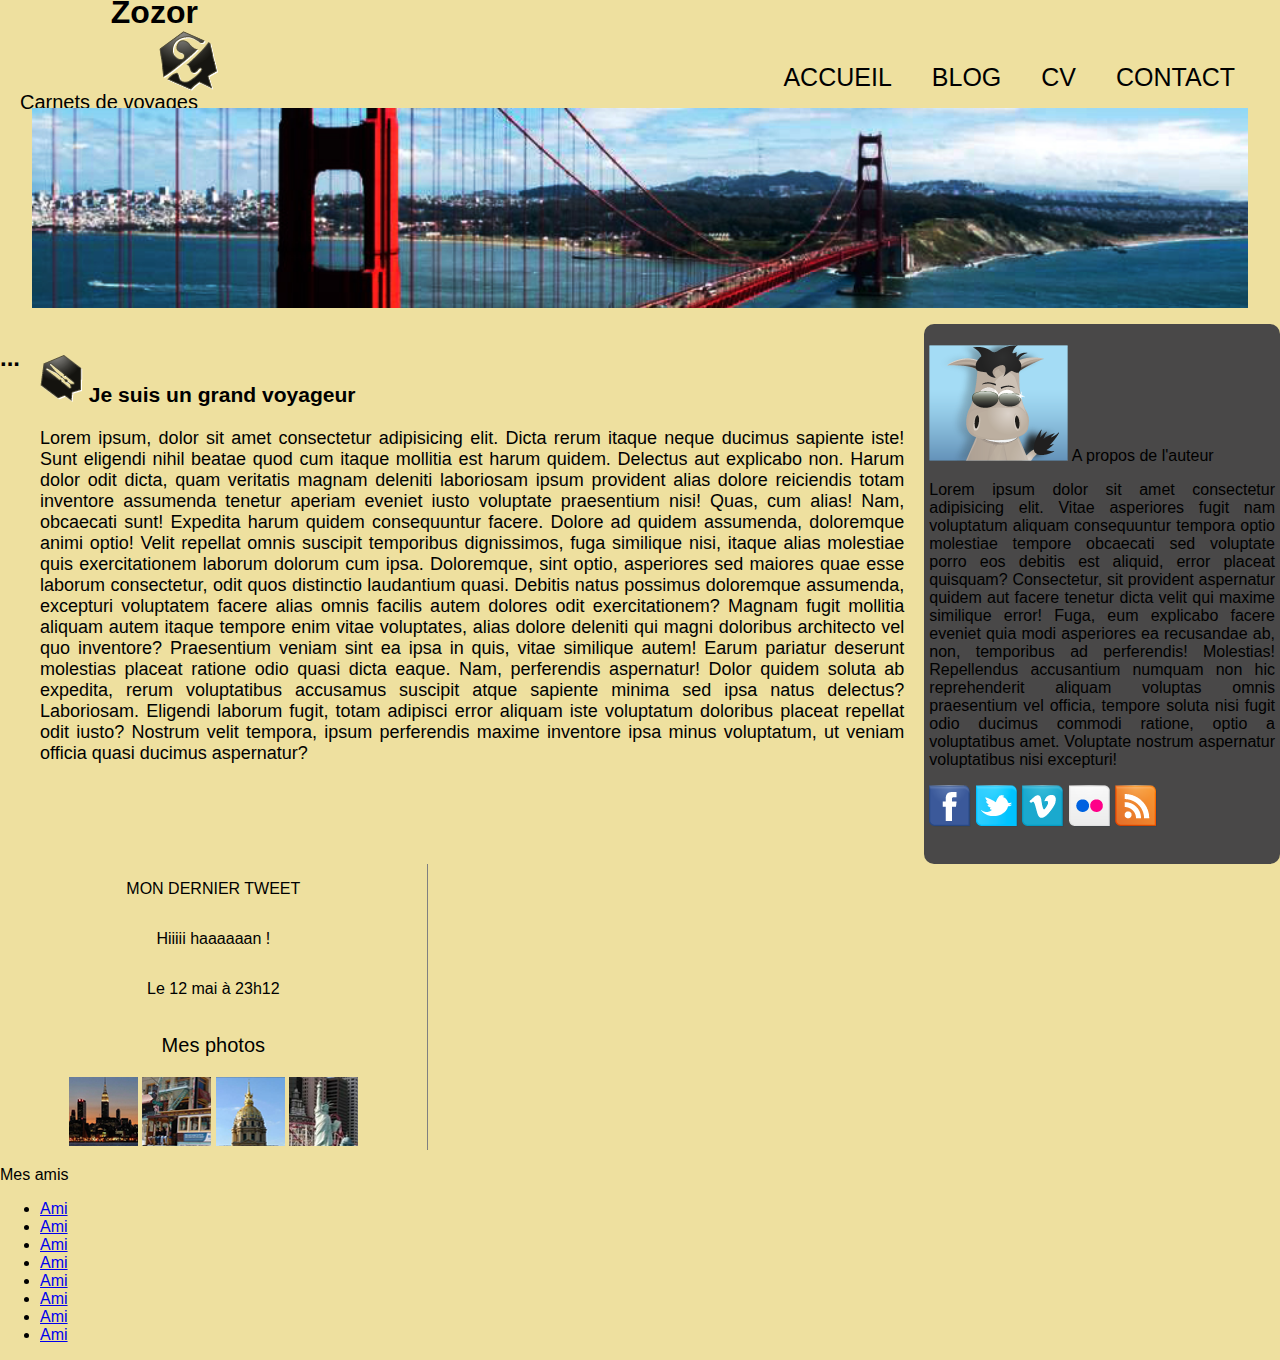
<file: index.html>
<!DOCTYPE html>

<html lang="fr">

<head>

    <meta charset="UTF-8">
    <meta http-equiv="X-UA-Compatible" content="IE=edge">
    <meta name="viewport" content="width=device-width, initial-scale=1.0">
    <link rel="stylesheet" href="style.css">
    <title>TP HTML CSS</title>

</head>

<body>
    
    <header>

        <div class="head">
            <h1>Zozor</h1>
            <img src="images/zozor_logo.png" alt="logo"/>
            
            <p>Carnets de voyages</p>
        </div>

        <nav>

            <ul>
                <li><a href="#">ACCUEIL</a></li>
                <li><a href="#">BLOG</a></li>
                <li><a href="#">CV</a></li>
                <li><a href="#">CONTACT</a></li>
            </ul>

        </nav>

    </header>

    <div class="banniere"></div>

        <section>

            <h2>...</h2>

            <article>

                
                <h3> <img src="images/ico_epingle.png" alt="logo epingle"/> Je suis un grand voyageur</h3>
                <p lang="la">Lorem ipsum, dolor sit amet consectetur adipisicing elit. Dicta rerum itaque neque ducimus sapiente iste! Sunt eligendi nihil beatae quod cum itaque mollitia est harum quidem. Delectus aut explicabo non.
                Harum dolor odit dicta, quam veritatis magnam deleniti laboriosam ipsum provident alias dolore reiciendis totam inventore assumenda tenetur aperiam eveniet iusto voluptate praesentium nisi! Quas, cum alias! Nam, obcaecati sunt!
                Expedita harum quidem consequuntur facere. Dolore ad quidem assumenda, doloremque animi optio! Velit repellat omnis suscipit temporibus dignissimos, fuga similique nisi, itaque alias molestiae quis exercitationem laborum dolorum cum ipsa.
                Doloremque, sint optio, asperiores sed maiores quae esse laborum consectetur, odit quos distinctio laudantium quasi. Debitis natus possimus doloremque assumenda, excepturi voluptatem facere alias omnis facilis autem dolores odit exercitationem?
                Magnam fugit mollitia aliquam autem itaque tempore enim vitae voluptates, alias dolore deleniti qui magni doloribus architecto vel quo inventore? Praesentium veniam sint ea ipsa in quis, vitae similique autem!
                Earum pariatur deserunt molestias placeat ratione odio quasi dicta eaque. Nam, perferendis aspernatur! Dolor quidem soluta ab expedita, rerum voluptatibus accusamus suscipit atque sapiente minima sed ipsa natus delectus? Laboriosam.
                Eligendi laborum fugit, totam adipisci error aliquam iste voluptatum doloribus placeat repellat odit iusto? Nostrum velit tempora, ipsum perferendis maxime inventore ipsa minus voluptatum, ut veniam officia quasi ducimus aspernatur?
                </p>

            </article>

        

            <aside>

                <p><img src="images/zozor_classe.png" alt="logo zozor"/> A propos de l'auteur<p>
                
                <p lang="la">Lorem ipsum dolor sit amet consectetur adipisicing elit. Vitae asperiores fugit nam voluptatum aliquam consequuntur tempora optio molestiae tempore obcaecati sed voluptate porro eos debitis est aliquid, error placeat quisquam?
                Consectetur, sit provident aspernatur quidem aut facere tenetur dicta velit qui maxime similique error! Fuga, eum explicabo facere eveniet quia modi asperiores ea recusandae ab, non, temporibus ad perferendis! Molestias!
                Repellendus accusantium numquam non hic reprehenderit aliquam voluptas omnis praesentium vel officia, tempore soluta nisi fugit odio ducimus commodi ratione, optio a voluptatibus amet. Voluptate nostrum aspernatur voluptatibus nisi excepturi!</p>

                <a href="#"><img src="images/facebook.png" alt="logo facebook"/></a>
                <a href="#"><img src="images/twitter.png" alt="logo twitter"/></a>
                <a href="#"><img src="images/vimeo.png" alt="logo vimeo"/></a>
                <a href="#"><img src="images/flickr.png" alt="logo flickr"/></a>
                <a href="#"><img src="images/rss.png" alt="logo flux rss"/></a>

            </aside>

        </section>

    <footer>

        <div class="news">

            <p>MON DERNIER TWEET</p>
            <p>Hiiiii haaaaaan !</p>
            <p>Le 12 mai à 23h12</p>

        </div>

        <div class="picture">

            <p>Mes photos</p>
            
            <div class="img">

            <img src="images/photo1.jpg" alt="photo">
            <img src="images/photo2.jpg" alt="photo">
            <img src="images/photo3.jpg" alt="photo">
            <img src="images/photo4.jpg" alt="photo">

            </div>

        </div>

        <div>
            
            <p>Mes amis</p>

            <ul>

                    <li><a href="#">Ami</a></li>
                    <li><a href="#">Ami</a></li>
                    <li><a href="#">Ami</a></li>
                    <li><a href="#">Ami</a></li>

                    <li><a href="#">Ami</a></li>
                    <li><a href="#">Ami</a></li>
                    <li><a href="#">Ami</a></li>
                    <li><a href="#">Ami</a></li>

            </ul>   

        </div>
        
    </footer>

</body>

</html>
</file>
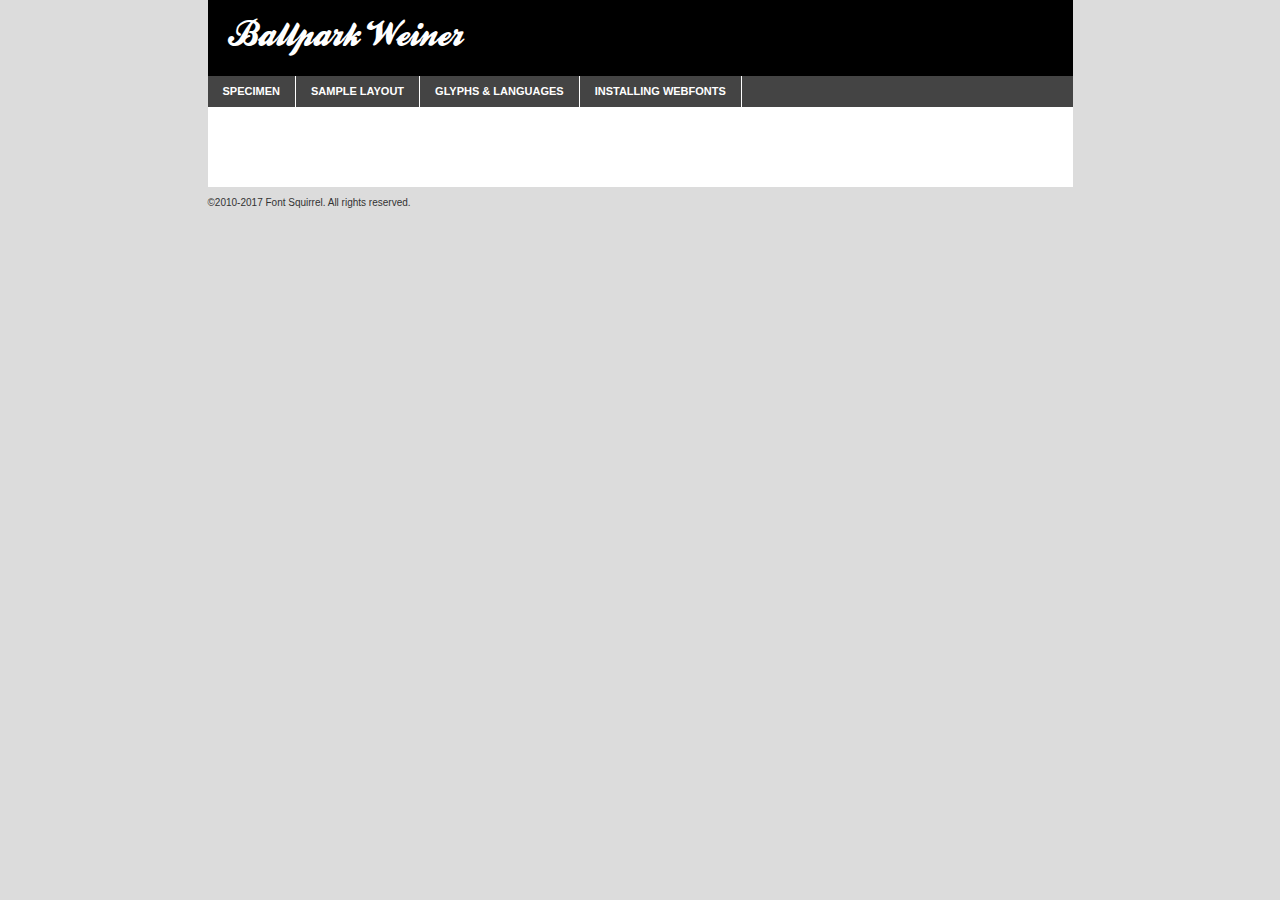
<file: polices/ballpark-demo.html>
<!DOCTYPE html PUBLIC "-//W3C//DTD XHTML 1.0 Transitional//EN"
	"http://www.w3.org/TR/xhtml1/DTD/xhtml1-transitional.dtd">

<html xmlns="http://www.w3.org/1999/xhtml" xml:lang="en" lang="en">
<head>
	<meta http-equiv="Content-Type" content="text/html; charset=utf-8" />
	<script src="http://ajax.googleapis.com/ajax/libs/jquery/1.7.2/jquery.min.js" type="text/javascript" charset="utf-8"></script>
	<script type="text/javascript">
	(function($){$.fn.easyTabs=function(option){var param=jQuery.extend({fadeSpeed:"fast",defaultContent:1,activeClass:'active'},option);$(this).each(function(){var thisId="#"+this.id;if(param.defaultContent==''){param.defaultContent=1;}
	if(typeof param.defaultContent=="number")
	{var defaultTab=$(thisId+" .tabs li:eq("+(param.defaultContent-1)+") a").attr('href').substr(1);}else{var defaultTab=param.defaultContent;}
	$(thisId+" .tabs li a").each(function(){var tabToHide=$(this).attr('href').substr(1);$("#"+tabToHide).addClass('easytabs-tab-content');});hideAll();changeContent(defaultTab);function hideAll(){$(thisId+" .easytabs-tab-content").hide();}
	function changeContent(tabId){hideAll();$(thisId+" .tabs li").removeClass(param.activeClass);$(thisId+" .tabs li a[href=#"+tabId+"]").closest('li').addClass(param.activeClass);if(param.fadeSpeed!="none")
	{$(thisId+" #"+tabId).fadeIn(param.fadeSpeed);}else{$(thisId+" #"+tabId).show();}}
	$(thisId+" .tabs li").click(function(){var tabId=$(this).find('a').attr('href').substr(1);changeContent(tabId);return false;});});}})(jQuery);
	</script>
	<link rel="stylesheet" href="specimen_files/specimen_stylesheet.css" type="text/css" charset="utf-8" />
	<link rel="stylesheet" href="stylesheet.css" type="text/css" charset="utf-8" />

	<style type="text/css">
					body{
				font-family: 'ballparkweiner';
							}
		</style>

	<title>Ballpark Weiner Specimen</title>
	
	
	<script type="text/javascript" charset="utf-8">
		$(document).ready(function() {
			$('#container').easyTabs({defaultContent:1});
		});
	</script>
</head>

<body>
<div id="container">
	<div id="header">
		Ballpark Weiner	</div>
	<ul class="tabs">
		<li><a href="#specimen">Specimen</a></li>
		<li><a href="#layout">Sample Layout</a></li>
				<li><a href="#glyphs">Glyphs &amp; Languages</a></li>
		<li><a href="#installing">Installing Webfonts</a></li>
		
	</ul>
	
	<div id="main_content">

		
			<div id="specimen">
		
				<div class="section">
					<div class="grid12 firstcol">
						<div class="huge">AaBb</div>
					</div>
				</div>
		
				<div class="section">
					<div class="glyph_range">A&#x200B;B&#x200b;C&#x200b;D&#x200b;E&#x200b;F&#x200b;G&#x200b;H&#x200b;I&#x200b;J&#x200b;K&#x200b;L&#x200b;M&#x200b;N&#x200b;O&#x200b;P&#x200b;Q&#x200b;R&#x200b;S&#x200b;T&#x200b;U&#x200b;V&#x200b;W&#x200b;X&#x200b;Y&#x200b;Z&#x200b;a&#x200b;b&#x200b;c&#x200b;d&#x200b;e&#x200b;f&#x200b;g&#x200b;h&#x200b;i&#x200b;j&#x200b;k&#x200b;l&#x200b;m&#x200b;n&#x200b;o&#x200b;p&#x200b;q&#x200b;r&#x200b;s&#x200b;t&#x200b;u&#x200b;v&#x200b;w&#x200b;x&#x200b;y&#x200b;z&#x200b;1&#x200b;2&#x200b;3&#x200b;4&#x200b;5&#x200b;6&#x200b;7&#x200b;8&#x200b;9&#x200b;0&#x200b;&amp;&#x200b;.&#x200b;,&#x200b;?&#x200b;!&#x200b;&#64;&#x200b;(&#x200b;)&#x200b;#&#x200b;$&#x200b;%&#x200b;*&#x200b;+&#x200b;-&#x200b;=&#x200b;:&#x200b;;</div>
				</div>
				<div class="section">
					<div class="grid12 firstcol">
						<table class="sample_table">
							<tr><td>10</td><td class="size10">abcdefghijklmnopqrstuvwxyzABCDEFGHIJKLMNOPQRSTUVWXYZ0123456789abcdefghijklmnopqrstuvwxyzABCDEFGHIJKLMNOPQRSTUVWXYZ0123456789abcdefghijklmnopqrstuvwxyzABCDEFGHIJKLMNOPQRSTUVWXYZ</td></tr>
							<tr><td>11</td><td class="size11">abcdefghijklmnopqrstuvwxyzABCDEFGHIJKLMNOPQRSTUVWXYZ0123456789abcdefghijklmnopqrstuvwxyzABCDEFGHIJKLMNOPQRSTUVWXYZ0123456789abcdefghijklmnopqrstuvwxyzABCDEFGHIJKLMNOPQRSTUVWXYZ</td></tr>
							<tr><td>12</td><td class="size12">abcdefghijklmnopqrstuvwxyzABCDEFGHIJKLMNOPQRSTUVWXYZ0123456789abcdefghijklmnopqrstuvwxyzABCDEFGHIJKLMNOPQRSTUVWXYZ0123456789abcdefghijklmnopqrstuvwxyzABCDEFGHIJKLMNOPQRSTUVWXYZ</td></tr>
							<tr><td>13</td><td class="size13">abcdefghijklmnopqrstuvwxyzABCDEFGHIJKLMNOPQRSTUVWXYZ0123456789abcdefghijklmnopqrstuvwxyzABCDEFGHIJKLMNOPQRSTUVWXYZ0123456789abcdefghijklmnopqrstuvwxyzABCDEFGHIJKLMNOPQRSTUVWXYZ</td></tr>
							<tr><td>14</td><td class="size14">abcdefghijklmnopqrstuvwxyzABCDEFGHIJKLMNOPQRSTUVWXYZ0123456789abcdefghijklmnopqrstuvwxyzABCDEFGHIJKLMNOPQRSTUVWXYZ0123456789abcdefghijklmnopqrstuvwxyzABCDEFGHIJKLMNOPQRSTUVWXYZ</td></tr>
							<tr><td>16</td><td class="size16">abcdefghijklmnopqrstuvwxyzABCDEFGHIJKLMNOPQRSTUVWXYZ0123456789abcdefghijklmnopqrstuvwxyzABCDEFGHIJKLMNOPQRSTUVWXYZ</td></tr>
							<tr><td>18</td><td class="size18">abcdefghijklmnopqrstuvwxyzABCDEFGHIJKLMNOPQRSTUVWXYZ0123456789abcdefghijklmnopqrstuvwxyzABCDEFGHIJKLMNOPQRSTUVWXYZ</td></tr>
							<tr><td>20</td><td class="size20">abcdefghijklmnopqrstuvwxyzABCDEFGHIJKLMNOPQRSTUVWXYZ0123456789abcdefghijklmnopqrstuvwxyzABCDEFGHIJKLMNOPQRSTUVWXYZ</td></tr>
							<tr><td>24</td><td class="size24">abcdefghijklmnopqrstuvwxyzABCDEFGHIJKLMNOPQRSTUVWXYZ0123456789abcdefghijklmnopqrstuvwxyzABCDEFGHIJKLMNOPQRSTUVWXYZ</td></tr>
							<tr><td>30</td><td class="size30">abcdefghijklmnopqrstuvwxyzABCDEFGHIJKLMNOPQRSTUVWXYZ0123456789abcdefghijklmnopqrstuvwxyzABCDEFGHIJKLMNOPQRSTUVWXYZ</td></tr>
							<tr><td>36</td><td class="size36">abcdefghijklmnopqrstuvwxyzABCDEFGHIJKLMNOPQRSTUVWXYZ0123456789abcdefghijklmnopqrstuvwxyzABCDEFGHIJKLMNOPQRSTUVWXYZ</td></tr>
							<tr><td>48</td><td class="size48">abcdefghijklmnopqrstuvwxyzABCDEFGHIJKLMNOPQRSTUVWXYZ0123456789abcdefghijklmnopqrstuvwxyzABCDEFGHIJKLMNOPQRSTUVWXYZ</td></tr>
							<tr><td>60</td><td class="size60">abcdefghijklmnopqrstuvwxyzABCDEFGHIJKLMNOPQRSTUVWXYZ0123456789abcdefghijklmnopqrstuvwxyzABCDEFGHIJKLMNOPQRSTUVWXYZ</td></tr>
							<tr><td>72</td><td class="size72">abcdefghijklmnopqrstuvwxyzABCDEFGHIJKLMNOPQRSTUVWXYZ0123456789abcdefghijklmnopqrstuvwxyzABCDEFGHIJKLMNOPQRSTUVWXYZ</td></tr>
							<tr><td>90</td><td class="size90">abcdefghijklmnopqrstuvwxyzABCDEFGHIJKLMNOPQRSTUVWXYZ0123456789abcdefghijklmnopqrstuvwxyzABCDEFGHIJKLMNOPQRSTUVWXYZ</td></tr>
						</table>
				
					</div>
			
				</div>
		
		
		
								<div class="section" id="bodycomparison">


										<div id="xheight">
				<div class="fontbody">&#x25FC;&#x25FC;&#x25FC;&#x25FC;&#x25FC;&#x25FC;&#x25FC;&#x25FC;&#x25FC;&#x25FC;&#x25FC;&#x25FC;&#x25FC;&#x25FC;&#x25FC;&#x25FC;&#x25FC;&#x25FC;&#x25FC;&#x25FC;&#x25FC;&#x25FC;&#x25FC;&#x25FC;&#x25FC;&#x25FC;&#x25FC;&#x25FC;&#x25FC;&#x25FC;&#x25FC;&#x25FC;&#x25FC;&#x25FC;&#x25FC;&#x25FC;&#x25FC;&#x25FC;&#x25FC;&#x25FC;&#x25FC;&#x25FC;&#x25FC;&#x25FC;&#x25FC;&#x25FC;&#x25FC;&#x25FC;&#x25FC;&#x25FC;&#x25FC;&#x25FC;&#x25FC;&#x25FC;&#x25FC;&#x25FC;&#x25FC;&#x25FC;&#x25FC;&#x25FC;&#x25FC;&#x25FC;&#x25FC;&#x25FC;&#x25FC;&#x25FC;&#x25FC;&#x25FC;&#x25FC;&#x25FC;&#x25FC;&#x25FC;&#x25FC;&#x25FC;&#x25FC;&#x25FC;&#x25FC;&#x25FC;&#x25FC;&#x25FC;&#x25FC;&#x25FC;&#x25FC;&#x25FC;&#x25FC;&#x25FC;&#x25FC;&#x25FC;&#x25FC;&#x25FC;&#x25FC;&#x25FC;&#x25FC;&#x25FC;&#x25FC;&#x25FC;&#x25FC;&#x25FC;&#x25FC;body</div><div class="arialbody">body</div><div class="verdanabody">body</div><div class="georgiabody">body</div></div>
										<div class="fontbody" style="z-index:1">
											body<span>Ballpark Weiner</span>
										</div>
										<div class="arialbody" style="z-index:1">
											body<span>Arial</span>
										</div>
										<div class="verdanabody" style="z-index:1">
											body<span>Verdana</span>
										</div>
										<div class="georgiabody" style="z-index:1">
											body<span>Georgia</span>
										</div>



								</div>
		
		
				<div class="section psample psample_row1" id="">
					
					<div class="grid2 firstcol">
						<p class="size10"><span>10.</span>Aenean lacinia bibendum nulla sed consectetur. Fusce dapibus, tellus ac cursus commodo, tortor mauris condimentum nibh, ut fermentum massa justo sit amet risus. Nullam id dolor id nibh ultricies vehicula ut id elit. Cum sociis natoque penatibus et magnis dis parturient montes, nascetur ridiculus mus. Nulla vitae elit libero, a pharetra augue.</p>
			
					</div>
					<div class="grid3">
						<p class="size11"><span>11.</span>Aenean lacinia bibendum nulla sed consectetur. Fusce dapibus, tellus ac cursus commodo, tortor mauris condimentum nibh, ut fermentum massa justo sit amet risus. Nullam id dolor id nibh ultricies vehicula ut id elit. Cum sociis natoque penatibus et magnis dis parturient montes, nascetur ridiculus mus. Nulla vitae elit libero, a pharetra augue.</p>
			
					</div>
					<div class="grid3">
						<p class="size12"><span>12.</span>Aenean lacinia bibendum nulla sed consectetur. Fusce dapibus, tellus ac cursus commodo, tortor mauris condimentum nibh, ut fermentum massa justo sit amet risus. Nullam id dolor id nibh ultricies vehicula ut id elit. Cum sociis natoque penatibus et magnis dis parturient montes, nascetur ridiculus mus. Nulla vitae elit libero, a pharetra augue.</p>
			
					</div>
					<div class="grid4">
						<p class="size13"><span>13.</span>Aenean lacinia bibendum nulla sed consectetur. Fusce dapibus, tellus ac cursus commodo, tortor mauris condimentum nibh, ut fermentum massa justo sit amet risus. Nullam id dolor id nibh ultricies vehicula ut id elit. Cum sociis natoque penatibus et magnis dis parturient montes, nascetur ridiculus mus. Nulla vitae elit libero, a pharetra augue.</p>
			
					</div>
					<div class="white_blend"></div>
					
				</div>
				<div class="section psample psample_row2" id="">
					<div class="grid3 firstcol">
						<p class="size14"><span>14.</span>Aenean lacinia bibendum nulla sed consectetur. Fusce dapibus, tellus ac cursus commodo, tortor mauris condimentum nibh, ut fermentum massa justo sit amet risus. Nullam id dolor id nibh ultricies vehicula ut id elit. Cum sociis natoque penatibus et magnis dis parturient montes, nascetur ridiculus mus. Nulla vitae elit libero, a pharetra augue.</p>
			
					</div>
					<div class="grid4">
						<p class="size16"><span>16.</span>Aenean lacinia bibendum nulla sed consectetur. Fusce dapibus, tellus ac cursus commodo, tortor mauris condimentum nibh, ut fermentum massa justo sit amet risus. Nullam id dolor id nibh ultricies vehicula ut id elit. Cum sociis natoque penatibus et magnis dis parturient montes, nascetur ridiculus mus. Nulla vitae elit libero, a pharetra augue.</p>
			
					</div>
					<div class="grid5">
						<p class="size18"><span>18.</span>Aenean lacinia bibendum nulla sed consectetur. Fusce dapibus, tellus ac cursus commodo, tortor mauris condimentum nibh, ut fermentum massa justo sit amet risus. Nullam id dolor id nibh ultricies vehicula ut id elit. Cum sociis natoque penatibus et magnis dis parturient montes, nascetur ridiculus mus. Nulla vitae elit libero, a pharetra augue.</p>
			
					</div>

					<div class="white_blend"></div>

				</div>
				
				<div class="section psample psample_row3" id="">
					<div class="grid5 firstcol">
						<p class="size20"><span>20.</span>Aenean lacinia bibendum nulla sed consectetur. Fusce dapibus, tellus ac cursus commodo, tortor mauris condimentum nibh, ut fermentum massa justo sit amet risus. Nullam id dolor id nibh ultricies vehicula ut id elit. Cum sociis natoque penatibus et magnis dis parturient montes, nascetur ridiculus mus. Nulla vitae elit libero, a pharetra augue.</p>
					</div>
					<div class="grid7">
						<p class="size24"><span>24.</span>Aenean lacinia bibendum nulla sed consectetur. Fusce dapibus, tellus ac cursus commodo, tortor mauris condimentum nibh, ut fermentum massa justo sit amet risus. Nullam id dolor id nibh ultricies vehicula ut id elit. Cum sociis natoque penatibus et magnis dis parturient montes, nascetur ridiculus mus. Nulla vitae elit libero, a pharetra augue.</p>
					</div>
					
					<div class="white_blend"></div>
					
				</div>
				
				<div class="section psample psample_row4" id="">
					<div class="grid12 firstcol">
						<p class="size30"><span>30.</span>Aenean lacinia bibendum nulla sed consectetur. Fusce dapibus, tellus ac cursus commodo, tortor mauris condimentum nibh, ut fermentum massa justo sit amet risus. Nullam id dolor id nibh ultricies vehicula ut id elit. Cum sociis natoque penatibus et magnis dis parturient montes, nascetur ridiculus mus. Nulla vitae elit libero, a pharetra augue.</p>
					</div>
					<div class="white_blend"></div>
					
				</div>
				
				
				
				<div class="section psample psample_row1 fullreverse">
					<div class="grid2 firstcol">
						<p class="size10"><span>10.</span>Aenean lacinia bibendum nulla sed consectetur. Fusce dapibus, tellus ac cursus commodo, tortor mauris condimentum nibh, ut fermentum massa justo sit amet risus. Nullam id dolor id nibh ultricies vehicula ut id elit. Cum sociis natoque penatibus et magnis dis parturient montes, nascetur ridiculus mus. Nulla vitae elit libero, a pharetra augue.</p>
			
					</div>
					<div class="grid3">
						<p class="size11"><span>11.</span>Aenean lacinia bibendum nulla sed consectetur. Fusce dapibus, tellus ac cursus commodo, tortor mauris condimentum nibh, ut fermentum massa justo sit amet risus. Nullam id dolor id nibh ultricies vehicula ut id elit. Cum sociis natoque penatibus et magnis dis parturient montes, nascetur ridiculus mus. Nulla vitae elit libero, a pharetra augue.</p>
			
					</div>
					<div class="grid3">
						<p class="size12"><span>12.</span>Aenean lacinia bibendum nulla sed consectetur. Fusce dapibus, tellus ac cursus commodo, tortor mauris condimentum nibh, ut fermentum massa justo sit amet risus. Nullam id dolor id nibh ultricies vehicula ut id elit. Cum sociis natoque penatibus et magnis dis parturient montes, nascetur ridiculus mus. Nulla vitae elit libero, a pharetra augue.</p>
			
					</div>
					<div class="grid4">
						<p class="size13"><span>13.</span>Aenean lacinia bibendum nulla sed consectetur. Fusce dapibus, tellus ac cursus commodo, tortor mauris condimentum nibh, ut fermentum massa justo sit amet risus. Nullam id dolor id nibh ultricies vehicula ut id elit. Cum sociis natoque penatibus et magnis dis parturient montes, nascetur ridiculus mus. Nulla vitae elit libero, a pharetra augue.</p>
			
					</div>
					<div class="black_blend"></div>
					
				</div>
				
				<div class="section psample psample_row2 fullreverse">
					<div class="grid3 firstcol">
						<p class="size14"><span>14.</span>Aenean lacinia bibendum nulla sed consectetur. Fusce dapibus, tellus ac cursus commodo, tortor mauris condimentum nibh, ut fermentum massa justo sit amet risus. Nullam id dolor id nibh ultricies vehicula ut id elit. Cum sociis natoque penatibus et magnis dis parturient montes, nascetur ridiculus mus. Nulla vitae elit libero, a pharetra augue.</p>
			
					</div>
					<div class="grid4">
						<p class="size16"><span>16.</span>Aenean lacinia bibendum nulla sed consectetur. Fusce dapibus, tellus ac cursus commodo, tortor mauris condimentum nibh, ut fermentum massa justo sit amet risus. Nullam id dolor id nibh ultricies vehicula ut id elit. Cum sociis natoque penatibus et magnis dis parturient montes, nascetur ridiculus mus. Nulla vitae elit libero, a pharetra augue.</p>
			
					</div>
					<div class="grid5">
						<p class="size18"><span>18.</span>Aenean lacinia bibendum nulla sed consectetur. Fusce dapibus, tellus ac cursus commodo, tortor mauris condimentum nibh, ut fermentum massa justo sit amet risus. Nullam id dolor id nibh ultricies vehicula ut id elit. Cum sociis natoque penatibus et magnis dis parturient montes, nascetur ridiculus mus. Nulla vitae elit libero, a pharetra augue.</p>
			
					</div>
					<div class="black_blend"></div>

				</div>
				
				<div class="section psample fullreverse psample_row3" id="">
					<div class="grid5 firstcol">
						<p class="size20"><span>20.</span>Aenean lacinia bibendum nulla sed consectetur. Fusce dapibus, tellus ac cursus commodo, tortor mauris condimentum nibh, ut fermentum massa justo sit amet risus. Nullam id dolor id nibh ultricies vehicula ut id elit. Cum sociis natoque penatibus et magnis dis parturient montes, nascetur ridiculus mus. Nulla vitae elit libero, a pharetra augue.</p>
					</div>
					<div class="grid7">
						<p class="size24"><span>24.</span>Aenean lacinia bibendum nulla sed consectetur. Fusce dapibus, tellus ac cursus commodo, tortor mauris condimentum nibh, ut fermentum massa justo sit amet risus. Nullam id dolor id nibh ultricies vehicula ut id elit. Cum sociis natoque penatibus et magnis dis parturient montes, nascetur ridiculus mus. Nulla vitae elit libero, a pharetra augue.</p>
					</div>
					
					<div class="black_blend"></div>
					
				</div>
				
				<div class="section psample fullreverse psample_row4" id="" style="border-bottom: 20px #000 solid;">
					<div class="grid12 firstcol">
						<p class="size30"><span>30.</span>Aenean lacinia bibendum nulla sed consectetur. Fusce dapibus, tellus ac cursus commodo, tortor mauris condimentum nibh, ut fermentum massa justo sit amet risus. Nullam id dolor id nibh ultricies vehicula ut id elit. Cum sociis natoque penatibus et magnis dis parturient montes, nascetur ridiculus mus. Nulla vitae elit libero, a pharetra augue.</p>
					</div>
					<div class="black_blend"></div>
					
				</div>
				
				
				
				
			</div>
			
			<div id="layout">
				
				<div class="section">
					
					<div class="grid12 firstcol">
						<h1>Lorem Ipsum Dolor</h1>
						<h2>Etiam porta sem malesuada magna mollis euismod</h2>
						
						<p class="byline">By <a href="#link">Aenean Lacinia</a></p>
					</div>
				</div>
				<div class="section">
					<div class="grid8 firstcol">
						<p class="large">Donec sed odio dui. Morbi leo risus, porta ac consectetur ac, vestibulum at eros. Fusce dapibus, tellus ac cursus commodo, tortor mauris condimentum nibh, ut fermentum massa justo sit amet risus. </p>

						
						<h3>Pellentesque ornare sem</h3>

						<p>Maecenas sed diam eget risus varius blandit sit amet non magna. Maecenas faucibus mollis interdum. Donec ullamcorper nulla non metus auctor fringilla. Nullam id dolor id nibh ultricies vehicula ut id elit. Nullam id dolor id nibh ultricies vehicula ut id elit. </p>

						<p>Aenean eu leo quam. Pellentesque ornare sem lacinia quam venenatis vestibulum. Lorem ipsum dolor sit amet, consectetur adipiscing elit. Cum sociis natoque penatibus et magnis dis parturient montes, nascetur ridiculus mus. </p>

						<p>Nulla vitae elit libero, a pharetra augue. Praesent commodo cursus magna, vel scelerisque nisl consectetur et. Aenean lacinia bibendum nulla sed consectetur. </p>

						<p>Nullam quis risus eget urna mollis ornare vel eu leo. Nullam quis risus eget urna mollis ornare vel eu leo. Maecenas sed diam eget risus varius blandit sit amet non magna. Donec ullamcorper nulla non metus auctor fringilla. </p>

						<h3>Cras mattis consectetur</h3>

						<p>Aenean eu leo quam. Pellentesque ornare sem lacinia quam venenatis vestibulum. Aenean lacinia bibendum nulla sed consectetur. Integer posuere erat a ante venenatis dapibus posuere velit aliquet. Cras mattis consectetur purus sit amet fermentum. </p>

						<p>Nullam id dolor id nibh ultricies vehicula ut id elit. Nullam quis risus eget urna mollis ornare vel eu leo. Cras mattis consectetur purus sit amet fermentum.</p>
					</div>
					
					<div class="grid4 sidebar">
						
						<div class="box reverse">
							<p class="last">Nullam quis risus eget urna mollis ornare vel eu leo. Donec ullamcorper nulla non metus auctor fringilla. Cras mattis consectetur purus sit amet fermentum. Sed posuere consectetur est at lobortis. Lorem ipsum dolor sit amet, consectetur adipiscing elit. </p>
						</div>
						
						<p class="caption">Maecenas sed diam eget risus varius.</p>

						<p>Vestibulum id ligula porta felis euismod semper. Integer posuere erat a ante venenatis dapibus posuere velit aliquet. Vestibulum id ligula porta felis euismod semper. Sed posuere consectetur est at lobortis. Maecenas sed diam eget risus varius blandit sit amet non magna. Fusce dapibus, tellus ac cursus commodo, tortor mauris condimentum nibh, ut fermentum massa justo sit amet risus. </p>

					

						<p>Duis mollis, est non commodo luctus, nisi erat porttitor ligula, eget lacinia odio sem nec elit. Aenean lacinia bibendum nulla sed consectetur. Vivamus sagittis lacus vel augue laoreet rutrum faucibus dolor auctor. Aenean lacinia bibendum nulla sed consectetur. Nullam quis risus eget urna mollis ornare vel eu leo. </p>

						<p>Praesent commodo cursus magna, vel scelerisque nisl consectetur et. Donec ullamcorper nulla non metus auctor fringilla. Maecenas faucibus mollis interdum. Fusce dapibus, tellus ac cursus commodo, tortor mauris condimentum nibh, ut fermentum massa justo sit amet risus. </p>

					</div>
				</div>
				
			</div>


			



		<div id="glyphs">
			<div class="section">
				<div class="grid12 firstcol">
			
				<h1>Language Support</h1>
				<p>The subset of Ballpark Weiner in this kit supports the following languages:<br />
			
					English, Arrernte, Bislama, Cebuano, Fijian, Gilbertese, Hmong, Ibanag, Iloko_ilokano, Interglossa_glosa, Interlingua, Lojban, Norfolk_pitcairnese, Oromo, Rotokas, Seychelles_creole, Shona, Somali, Southern_ndebele, Swahili, Swati_swazi, Tok_pisin, Warlpiri, Xhosa, Zulu, Latinbasic, Demo				</p>
				<h1>Glyph Chart</h1>
				<p>The subset of Ballpark Weiner in this kit includes all the glyphs listed below. Unicode entities are included above each glyph to help you insert individual characters into your layout.</p>
				<div id="glyph_chart">
			
																				 <div><p>&amp;#13;</p>&#13;</div>
																				 <div><p>&amp;#32;</p>&#32;</div>
																				 <div><p>&amp;#33;</p>&#33;</div>
																				 <div><p>&amp;#34;</p>&#34;</div>
																				 <div><p>&amp;#38;</p>&#38;</div>
																				 <div><p>&amp;#39;</p>&#39;</div>
																				 <div><p>&amp;#44;</p>&#44;</div>
																				 <div><p>&amp;#45;</p>&#45;</div>
																				 <div><p>&amp;#46;</p>&#46;</div>
																				 <div><p>&amp;#48;</p>&#48;</div>
																				 <div><p>&amp;#49;</p>&#49;</div>
																				 <div><p>&amp;#50;</p>&#50;</div>
																				 <div><p>&amp;#51;</p>&#51;</div>
																				 <div><p>&amp;#52;</p>&#52;</div>
																				 <div><p>&amp;#53;</p>&#53;</div>
																				 <div><p>&amp;#54;</p>&#54;</div>
																				 <div><p>&amp;#55;</p>&#55;</div>
																				 <div><p>&amp;#56;</p>&#56;</div>
																				 <div><p>&amp;#57;</p>&#57;</div>
																				 <div><p>&amp;#58;</p>&#58;</div>
																				 <div><p>&amp;#59;</p>&#59;</div>
																				 <div><p>&amp;#63;</p>&#63;</div>
																				 <div><p>&amp;#65;</p>&#65;</div>
																				 <div><p>&amp;#66;</p>&#66;</div>
																				 <div><p>&amp;#67;</p>&#67;</div>
																				 <div><p>&amp;#68;</p>&#68;</div>
																				 <div><p>&amp;#69;</p>&#69;</div>
																				 <div><p>&amp;#70;</p>&#70;</div>
																				 <div><p>&amp;#71;</p>&#71;</div>
																				 <div><p>&amp;#72;</p>&#72;</div>
																				 <div><p>&amp;#73;</p>&#73;</div>
																				 <div><p>&amp;#74;</p>&#74;</div>
																				 <div><p>&amp;#75;</p>&#75;</div>
																				 <div><p>&amp;#76;</p>&#76;</div>
																				 <div><p>&amp;#77;</p>&#77;</div>
																				 <div><p>&amp;#78;</p>&#78;</div>
																				 <div><p>&amp;#79;</p>&#79;</div>
																				 <div><p>&amp;#80;</p>&#80;</div>
																				 <div><p>&amp;#81;</p>&#81;</div>
																				 <div><p>&amp;#82;</p>&#82;</div>
																				 <div><p>&amp;#83;</p>&#83;</div>
																				 <div><p>&amp;#84;</p>&#84;</div>
																				 <div><p>&amp;#85;</p>&#85;</div>
																				 <div><p>&amp;#86;</p>&#86;</div>
																				 <div><p>&amp;#87;</p>&#87;</div>
																				 <div><p>&amp;#88;</p>&#88;</div>
																				 <div><p>&amp;#89;</p>&#89;</div>
																				 <div><p>&amp;#90;</p>&#90;</div>
																				 <div><p>&amp;#97;</p>&#97;</div>
																				 <div><p>&amp;#98;</p>&#98;</div>
																				 <div><p>&amp;#99;</p>&#99;</div>
																				 <div><p>&amp;#100;</p>&#100;</div>
																				 <div><p>&amp;#101;</p>&#101;</div>
																				 <div><p>&amp;#102;</p>&#102;</div>
																				 <div><p>&amp;#103;</p>&#103;</div>
																				 <div><p>&amp;#104;</p>&#104;</div>
																				 <div><p>&amp;#105;</p>&#105;</div>
																				 <div><p>&amp;#106;</p>&#106;</div>
																				 <div><p>&amp;#107;</p>&#107;</div>
																				 <div><p>&amp;#108;</p>&#108;</div>
																				 <div><p>&amp;#109;</p>&#109;</div>
																				 <div><p>&amp;#110;</p>&#110;</div>
																				 <div><p>&amp;#111;</p>&#111;</div>
																				 <div><p>&amp;#112;</p>&#112;</div>
																				 <div><p>&amp;#113;</p>&#113;</div>
																				 <div><p>&amp;#114;</p>&#114;</div>
																				 <div><p>&amp;#115;</p>&#115;</div>
																				 <div><p>&amp;#116;</p>&#116;</div>
																				 <div><p>&amp;#117;</p>&#117;</div>
																				 <div><p>&amp;#118;</p>&#118;</div>
																				 <div><p>&amp;#119;</p>&#119;</div>
																				 <div><p>&amp;#120;</p>&#120;</div>
																				 <div><p>&amp;#121;</p>&#121;</div>
																				 <div><p>&amp;#122;</p>&#122;</div>
																				 <div><p>&amp;#160;</p>&#160;</div>
																				 <div><p>&amp;#173;</p>&#173;</div>
																				 <div><p>&amp;#197;</p>&#197;</div>
																				 <div><p>&amp;#8211;</p>&#8211;</div>
																				 <div><p>&amp;#8212;</p>&#8212;</div>
																				 <div><p>&amp;#8216;</p>&#8216;</div>
																				 <div><p>&amp;#8217;</p>&#8217;</div>
																				 <div><p>&amp;#8220;</p>&#8220;</div>
																				 <div><p>&amp;#8221;</p>&#8221;</div>
																				 <div><p>&amp;#8226;</p>&#8226;</div>
																				 <div><p>&amp;#8729;</p>&#8729;</div>
																				 <div><p>&amp;#9724;</p>&#9724;</div>
																				 <div><p>&amp;#57344;</p>&#57344;</div>
																																																</div>	
				</div>
		
		
			</div>
		</div>
		
		
		<div id="specs">
			
		</div>
	
		<div id="installing">
			<div class="section">
				<div class="grid7 firstcol">
					<h1>Installing Webfonts</h1>
					
					<p>Webfonts are supported by all major browser platforms but not all in the same way. There are currently four different font formats that must be included in order to target all browsers. This includes TTF, WOFF, EOT and SVG.</p>
					
					<h2>1. Upload your webfonts</h2>
					<p>You must upload your webfont kit to your website. They should be in or near the same directory as your CSS files.</p>
					
					<h2>2. Include the webfont stylesheet</h2>
					<p>A special CSS @font-face declaration helps the various browsers select the appropriate font it needs without causing you a bunch of headaches. Learn more about this syntax by reading the <a href="https://www.fontspring.com/blog/further-hardening-of-the-bulletproof-syntax">Fontspring blog post</a> about it. The code for it is as follows:</p>


<code>
@font-face{ 
	font-family: 'MyWebFont';
	src: url('WebFont.eot');
	src: url('WebFont.eot?#iefix') format('embedded-opentype'),
	     url('WebFont.woff') format('woff'),
	     url('WebFont.ttf') format('truetype'),
	     url('WebFont.svg#webfont') format('svg');
}
</code>

	<p>We've already gone ahead and generated the code for you. All you have to do is link to the stylesheet in your HTML, like this:</p>
	<code>&lt;link rel=&quot;stylesheet&quot; href=&quot;stylesheet.css&quot; type=&quot;text/css&quot; charset=&quot;utf-8&quot; /&gt;</code>

					<h2>3. Modify your own stylesheet</h2>
					<p>To take advantage of your new fonts, you must tell your stylesheet to use them. Look at the original @font-face declaration above and find the property called "font-family." The name linked there will be what you use to reference the font. Prepend that webfont name to the font stack in the "font-family" property, inside the selector you want to change. For example:</p>
<code>p { font-family: 'WebFont', Arial, sans-serif; }</code>

<h2>4. Test</h2>
<p>Getting webfonts to work cross-browser <em>can</em> be tricky. Use the information in the sidebar to help you if you find that fonts aren't loading in a particular browser.</p>
				</div>
				
				<div class="grid5 sidebar">
					<div class="box">
						<h2>Troubleshooting<br />Font-Face Problems</h2>
						<p>Having trouble getting your webfonts to load in your new website? Here are some tips to sort out what might be the problem.</p>

						<h3>Fonts not showing in any browser</h3>

						<p>This sounds like you need to work on the plumbing. You either did not upload the fonts to the correct directory, or you did not link the fonts properly in the CSS. If you've confirmed that all this is correct and you still have a problem, take a look at your .htaccess file and see if requests are getting intercepted.</p>

						<h3>Fonts not loading in iPhone or iPad</h3>

						<p>The most common problem here is that you are serving the fonts from an IIS server. IIS refuses to serve files that have unknown MIME types. If that is the case, you must set the MIME type for SVG to "image/svg+xml" in the server settings. Follow these instructions from Microsoft if you need help.</p>

						<h3>Fonts not loading in Firefox</h3>

						<p>The primary reason for this failure? You are still using a version Firefox older than 3.5. So upgrade already! If that isn't it, then you are very likely serving fonts from a different domain. Firefox requires that all font assets be served from the same domain. Lastly it is possible that you need to add WOFF to your list of MIME types (if you are serving via IIS.)</p>

						<h3>Fonts not loading in IE</h3>

						<p>Are you looking at Internet Explorer on an actual Windows machine or are you cheating by using a service like Adobe BrowserLab? Many of these screenshot services do not render @font-face for IE. Best to test it on a real machine.</p>

						<h3>Fonts not loading in IE9</h3>

						<p>IE9, like Firefox, requires that fonts be served from the same domain as the website. Make sure that is the case.</p>
					</div>
				</div>
			</div>
			
		</div>
	
	</div>
	<div id="footer">
		<p>&copy;2010-2017 Font Squirrel. All rights reserved.</p>
	</div>
</div>
</body>
</html>
</file>
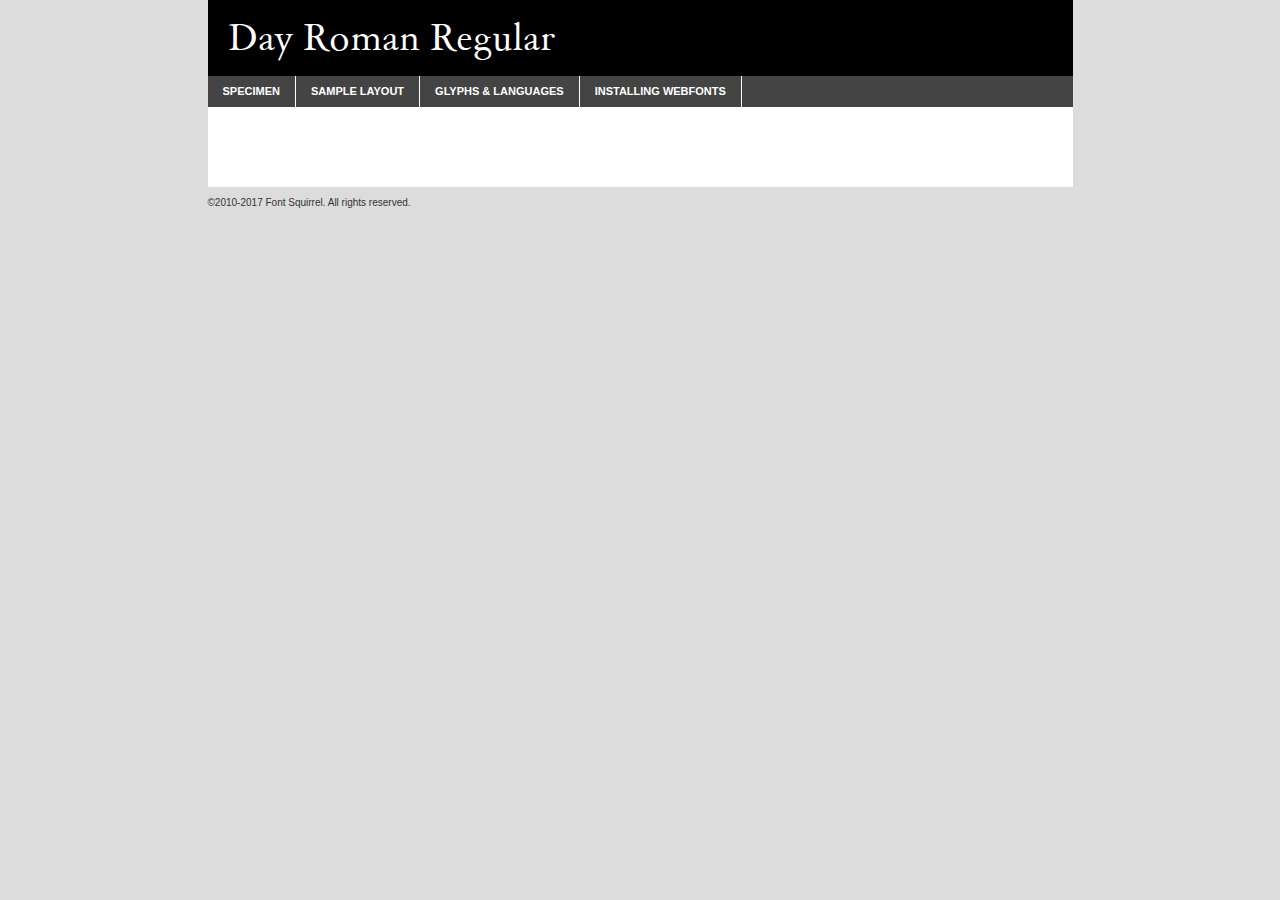
<file: polices/dayrom-demo.html>
<!DOCTYPE html PUBLIC "-//W3C//DTD XHTML 1.0 Transitional//EN"
	"http://www.w3.org/TR/xhtml1/DTD/xhtml1-transitional.dtd">

<html xmlns="http://www.w3.org/1999/xhtml" xml:lang="en" lang="en">
<head>
	<meta http-equiv="Content-Type" content="text/html; charset=utf-8" />
	<script src="http://ajax.googleapis.com/ajax/libs/jquery/1.7.2/jquery.min.js" type="text/javascript" charset="utf-8"></script>
	<script type="text/javascript">
	(function($){$.fn.easyTabs=function(option){var param=jQuery.extend({fadeSpeed:"fast",defaultContent:1,activeClass:'active'},option);$(this).each(function(){var thisId="#"+this.id;if(param.defaultContent==''){param.defaultContent=1;}
	if(typeof param.defaultContent=="number")
	{var defaultTab=$(thisId+" .tabs li:eq("+(param.defaultContent-1)+") a").attr('href').substr(1);}else{var defaultTab=param.defaultContent;}
	$(thisId+" .tabs li a").each(function(){var tabToHide=$(this).attr('href').substr(1);$("#"+tabToHide).addClass('easytabs-tab-content');});hideAll();changeContent(defaultTab);function hideAll(){$(thisId+" .easytabs-tab-content").hide();}
	function changeContent(tabId){hideAll();$(thisId+" .tabs li").removeClass(param.activeClass);$(thisId+" .tabs li a[href=#"+tabId+"]").closest('li').addClass(param.activeClass);if(param.fadeSpeed!="none")
	{$(thisId+" #"+tabId).fadeIn(param.fadeSpeed);}else{$(thisId+" #"+tabId).show();}}
	$(thisId+" .tabs li").click(function(){var tabId=$(this).find('a').attr('href').substr(1);changeContent(tabId);return false;});});}})(jQuery);
	</script>
	<link rel="stylesheet" href="specimen_files/specimen_stylesheet.css" type="text/css" charset="utf-8" />
	<link rel="stylesheet" href="stylesheet.css" type="text/css" charset="utf-8" />

	<style type="text/css">
					body{
				font-family: 'day_romanregular';
							}
		</style>

	<title>Day Roman Regular Specimen</title>
	
	
	<script type="text/javascript" charset="utf-8">
		$(document).ready(function() {
			$('#container').easyTabs({defaultContent:1});
		});
	</script>
</head>

<body>
<div id="container">
	<div id="header">
		Day Roman Regular	</div>
	<ul class="tabs">
		<li><a href="#specimen">Specimen</a></li>
		<li><a href="#layout">Sample Layout</a></li>
				<li><a href="#glyphs">Glyphs &amp; Languages</a></li>
		<li><a href="#installing">Installing Webfonts</a></li>
		
	</ul>
	
	<div id="main_content">

		
			<div id="specimen">
		
				<div class="section">
					<div class="grid12 firstcol">
						<div class="huge">AaBb</div>
					</div>
				</div>
		
				<div class="section">
					<div class="glyph_range">A&#x200B;B&#x200b;C&#x200b;D&#x200b;E&#x200b;F&#x200b;G&#x200b;H&#x200b;I&#x200b;J&#x200b;K&#x200b;L&#x200b;M&#x200b;N&#x200b;O&#x200b;P&#x200b;Q&#x200b;R&#x200b;S&#x200b;T&#x200b;U&#x200b;V&#x200b;W&#x200b;X&#x200b;Y&#x200b;Z&#x200b;a&#x200b;b&#x200b;c&#x200b;d&#x200b;e&#x200b;f&#x200b;g&#x200b;h&#x200b;i&#x200b;j&#x200b;k&#x200b;l&#x200b;m&#x200b;n&#x200b;o&#x200b;p&#x200b;q&#x200b;r&#x200b;s&#x200b;t&#x200b;u&#x200b;v&#x200b;w&#x200b;x&#x200b;y&#x200b;z&#x200b;1&#x200b;2&#x200b;3&#x200b;4&#x200b;5&#x200b;6&#x200b;7&#x200b;8&#x200b;9&#x200b;0&#x200b;&amp;&#x200b;.&#x200b;,&#x200b;?&#x200b;!&#x200b;&#64;&#x200b;(&#x200b;)&#x200b;#&#x200b;$&#x200b;%&#x200b;*&#x200b;+&#x200b;-&#x200b;=&#x200b;:&#x200b;;</div>
				</div>
				<div class="section">
					<div class="grid12 firstcol">
						<table class="sample_table">
							<tr><td>10</td><td class="size10">abcdefghijklmnopqrstuvwxyzABCDEFGHIJKLMNOPQRSTUVWXYZ0123456789abcdefghijklmnopqrstuvwxyzABCDEFGHIJKLMNOPQRSTUVWXYZ0123456789abcdefghijklmnopqrstuvwxyzABCDEFGHIJKLMNOPQRSTUVWXYZ</td></tr>
							<tr><td>11</td><td class="size11">abcdefghijklmnopqrstuvwxyzABCDEFGHIJKLMNOPQRSTUVWXYZ0123456789abcdefghijklmnopqrstuvwxyzABCDEFGHIJKLMNOPQRSTUVWXYZ0123456789abcdefghijklmnopqrstuvwxyzABCDEFGHIJKLMNOPQRSTUVWXYZ</td></tr>
							<tr><td>12</td><td class="size12">abcdefghijklmnopqrstuvwxyzABCDEFGHIJKLMNOPQRSTUVWXYZ0123456789abcdefghijklmnopqrstuvwxyzABCDEFGHIJKLMNOPQRSTUVWXYZ0123456789abcdefghijklmnopqrstuvwxyzABCDEFGHIJKLMNOPQRSTUVWXYZ</td></tr>
							<tr><td>13</td><td class="size13">abcdefghijklmnopqrstuvwxyzABCDEFGHIJKLMNOPQRSTUVWXYZ0123456789abcdefghijklmnopqrstuvwxyzABCDEFGHIJKLMNOPQRSTUVWXYZ0123456789abcdefghijklmnopqrstuvwxyzABCDEFGHIJKLMNOPQRSTUVWXYZ</td></tr>
							<tr><td>14</td><td class="size14">abcdefghijklmnopqrstuvwxyzABCDEFGHIJKLMNOPQRSTUVWXYZ0123456789abcdefghijklmnopqrstuvwxyzABCDEFGHIJKLMNOPQRSTUVWXYZ0123456789abcdefghijklmnopqrstuvwxyzABCDEFGHIJKLMNOPQRSTUVWXYZ</td></tr>
							<tr><td>16</td><td class="size16">abcdefghijklmnopqrstuvwxyzABCDEFGHIJKLMNOPQRSTUVWXYZ0123456789abcdefghijklmnopqrstuvwxyzABCDEFGHIJKLMNOPQRSTUVWXYZ</td></tr>
							<tr><td>18</td><td class="size18">abcdefghijklmnopqrstuvwxyzABCDEFGHIJKLMNOPQRSTUVWXYZ0123456789abcdefghijklmnopqrstuvwxyzABCDEFGHIJKLMNOPQRSTUVWXYZ</td></tr>
							<tr><td>20</td><td class="size20">abcdefghijklmnopqrstuvwxyzABCDEFGHIJKLMNOPQRSTUVWXYZ0123456789abcdefghijklmnopqrstuvwxyzABCDEFGHIJKLMNOPQRSTUVWXYZ</td></tr>
							<tr><td>24</td><td class="size24">abcdefghijklmnopqrstuvwxyzABCDEFGHIJKLMNOPQRSTUVWXYZ0123456789abcdefghijklmnopqrstuvwxyzABCDEFGHIJKLMNOPQRSTUVWXYZ</td></tr>
							<tr><td>30</td><td class="size30">abcdefghijklmnopqrstuvwxyzABCDEFGHIJKLMNOPQRSTUVWXYZ0123456789abcdefghijklmnopqrstuvwxyzABCDEFGHIJKLMNOPQRSTUVWXYZ</td></tr>
							<tr><td>36</td><td class="size36">abcdefghijklmnopqrstuvwxyzABCDEFGHIJKLMNOPQRSTUVWXYZ0123456789abcdefghijklmnopqrstuvwxyzABCDEFGHIJKLMNOPQRSTUVWXYZ</td></tr>
							<tr><td>48</td><td class="size48">abcdefghijklmnopqrstuvwxyzABCDEFGHIJKLMNOPQRSTUVWXYZ0123456789abcdefghijklmnopqrstuvwxyzABCDEFGHIJKLMNOPQRSTUVWXYZ</td></tr>
							<tr><td>60</td><td class="size60">abcdefghijklmnopqrstuvwxyzABCDEFGHIJKLMNOPQRSTUVWXYZ0123456789abcdefghijklmnopqrstuvwxyzABCDEFGHIJKLMNOPQRSTUVWXYZ</td></tr>
							<tr><td>72</td><td class="size72">abcdefghijklmnopqrstuvwxyzABCDEFGHIJKLMNOPQRSTUVWXYZ0123456789abcdefghijklmnopqrstuvwxyzABCDEFGHIJKLMNOPQRSTUVWXYZ</td></tr>
							<tr><td>90</td><td class="size90">abcdefghijklmnopqrstuvwxyzABCDEFGHIJKLMNOPQRSTUVWXYZ0123456789abcdefghijklmnopqrstuvwxyzABCDEFGHIJKLMNOPQRSTUVWXYZ</td></tr>
						</table>
				
					</div>
			
				</div>
		
		
		
								<div class="section" id="bodycomparison">


										<div id="xheight">
				<div class="fontbody">&#x25FC;&#x25FC;&#x25FC;&#x25FC;&#x25FC;&#x25FC;&#x25FC;&#x25FC;&#x25FC;&#x25FC;&#x25FC;&#x25FC;&#x25FC;&#x25FC;&#x25FC;&#x25FC;&#x25FC;&#x25FC;&#x25FC;&#x25FC;&#x25FC;&#x25FC;&#x25FC;&#x25FC;&#x25FC;&#x25FC;&#x25FC;&#x25FC;&#x25FC;&#x25FC;&#x25FC;&#x25FC;&#x25FC;&#x25FC;&#x25FC;&#x25FC;&#x25FC;&#x25FC;&#x25FC;&#x25FC;&#x25FC;&#x25FC;&#x25FC;&#x25FC;&#x25FC;&#x25FC;&#x25FC;&#x25FC;&#x25FC;&#x25FC;&#x25FC;&#x25FC;&#x25FC;&#x25FC;&#x25FC;&#x25FC;&#x25FC;&#x25FC;&#x25FC;&#x25FC;&#x25FC;&#x25FC;&#x25FC;&#x25FC;&#x25FC;&#x25FC;&#x25FC;&#x25FC;&#x25FC;&#x25FC;&#x25FC;&#x25FC;&#x25FC;&#x25FC;&#x25FC;&#x25FC;&#x25FC;&#x25FC;&#x25FC;&#x25FC;&#x25FC;&#x25FC;&#x25FC;&#x25FC;&#x25FC;&#x25FC;&#x25FC;&#x25FC;&#x25FC;&#x25FC;&#x25FC;&#x25FC;&#x25FC;&#x25FC;&#x25FC;&#x25FC;&#x25FC;&#x25FC;&#x25FC;body</div><div class="arialbody">body</div><div class="verdanabody">body</div><div class="georgiabody">body</div></div>
										<div class="fontbody" style="z-index:1">
											body<span>Day Roman Regular</span>
										</div>
										<div class="arialbody" style="z-index:1">
											body<span>Arial</span>
										</div>
										<div class="verdanabody" style="z-index:1">
											body<span>Verdana</span>
										</div>
										<div class="georgiabody" style="z-index:1">
											body<span>Georgia</span>
										</div>



								</div>
		
		
				<div class="section psample psample_row1" id="">
					
					<div class="grid2 firstcol">
						<p class="size10"><span>10.</span>Aenean lacinia bibendum nulla sed consectetur. Fusce dapibus, tellus ac cursus commodo, tortor mauris condimentum nibh, ut fermentum massa justo sit amet risus. Nullam id dolor id nibh ultricies vehicula ut id elit. Cum sociis natoque penatibus et magnis dis parturient montes, nascetur ridiculus mus. Nulla vitae elit libero, a pharetra augue.</p>
			
					</div>
					<div class="grid3">
						<p class="size11"><span>11.</span>Aenean lacinia bibendum nulla sed consectetur. Fusce dapibus, tellus ac cursus commodo, tortor mauris condimentum nibh, ut fermentum massa justo sit amet risus. Nullam id dolor id nibh ultricies vehicula ut id elit. Cum sociis natoque penatibus et magnis dis parturient montes, nascetur ridiculus mus. Nulla vitae elit libero, a pharetra augue.</p>
			
					</div>
					<div class="grid3">
						<p class="size12"><span>12.</span>Aenean lacinia bibendum nulla sed consectetur. Fusce dapibus, tellus ac cursus commodo, tortor mauris condimentum nibh, ut fermentum massa justo sit amet risus. Nullam id dolor id nibh ultricies vehicula ut id elit. Cum sociis natoque penatibus et magnis dis parturient montes, nascetur ridiculus mus. Nulla vitae elit libero, a pharetra augue.</p>
			
					</div>
					<div class="grid4">
						<p class="size13"><span>13.</span>Aenean lacinia bibendum nulla sed consectetur. Fusce dapibus, tellus ac cursus commodo, tortor mauris condimentum nibh, ut fermentum massa justo sit amet risus. Nullam id dolor id nibh ultricies vehicula ut id elit. Cum sociis natoque penatibus et magnis dis parturient montes, nascetur ridiculus mus. Nulla vitae elit libero, a pharetra augue.</p>
			
					</div>
					<div class="white_blend"></div>
					
				</div>
				<div class="section psample psample_row2" id="">
					<div class="grid3 firstcol">
						<p class="size14"><span>14.</span>Aenean lacinia bibendum nulla sed consectetur. Fusce dapibus, tellus ac cursus commodo, tortor mauris condimentum nibh, ut fermentum massa justo sit amet risus. Nullam id dolor id nibh ultricies vehicula ut id elit. Cum sociis natoque penatibus et magnis dis parturient montes, nascetur ridiculus mus. Nulla vitae elit libero, a pharetra augue.</p>
			
					</div>
					<div class="grid4">
						<p class="size16"><span>16.</span>Aenean lacinia bibendum nulla sed consectetur. Fusce dapibus, tellus ac cursus commodo, tortor mauris condimentum nibh, ut fermentum massa justo sit amet risus. Nullam id dolor id nibh ultricies vehicula ut id elit. Cum sociis natoque penatibus et magnis dis parturient montes, nascetur ridiculus mus. Nulla vitae elit libero, a pharetra augue.</p>
			
					</div>
					<div class="grid5">
						<p class="size18"><span>18.</span>Aenean lacinia bibendum nulla sed consectetur. Fusce dapibus, tellus ac cursus commodo, tortor mauris condimentum nibh, ut fermentum massa justo sit amet risus. Nullam id dolor id nibh ultricies vehicula ut id elit. Cum sociis natoque penatibus et magnis dis parturient montes, nascetur ridiculus mus. Nulla vitae elit libero, a pharetra augue.</p>
			
					</div>

					<div class="white_blend"></div>

				</div>
				
				<div class="section psample psample_row3" id="">
					<div class="grid5 firstcol">
						<p class="size20"><span>20.</span>Aenean lacinia bibendum nulla sed consectetur. Fusce dapibus, tellus ac cursus commodo, tortor mauris condimentum nibh, ut fermentum massa justo sit amet risus. Nullam id dolor id nibh ultricies vehicula ut id elit. Cum sociis natoque penatibus et magnis dis parturient montes, nascetur ridiculus mus. Nulla vitae elit libero, a pharetra augue.</p>
					</div>
					<div class="grid7">
						<p class="size24"><span>24.</span>Aenean lacinia bibendum nulla sed consectetur. Fusce dapibus, tellus ac cursus commodo, tortor mauris condimentum nibh, ut fermentum massa justo sit amet risus. Nullam id dolor id nibh ultricies vehicula ut id elit. Cum sociis natoque penatibus et magnis dis parturient montes, nascetur ridiculus mus. Nulla vitae elit libero, a pharetra augue.</p>
					</div>
					
					<div class="white_blend"></div>
					
				</div>
				
				<div class="section psample psample_row4" id="">
					<div class="grid12 firstcol">
						<p class="size30"><span>30.</span>Aenean lacinia bibendum nulla sed consectetur. Fusce dapibus, tellus ac cursus commodo, tortor mauris condimentum nibh, ut fermentum massa justo sit amet risus. Nullam id dolor id nibh ultricies vehicula ut id elit. Cum sociis natoque penatibus et magnis dis parturient montes, nascetur ridiculus mus. Nulla vitae elit libero, a pharetra augue.</p>
					</div>
					<div class="white_blend"></div>
					
				</div>
				
				
				
				<div class="section psample psample_row1 fullreverse">
					<div class="grid2 firstcol">
						<p class="size10"><span>10.</span>Aenean lacinia bibendum nulla sed consectetur. Fusce dapibus, tellus ac cursus commodo, tortor mauris condimentum nibh, ut fermentum massa justo sit amet risus. Nullam id dolor id nibh ultricies vehicula ut id elit. Cum sociis natoque penatibus et magnis dis parturient montes, nascetur ridiculus mus. Nulla vitae elit libero, a pharetra augue.</p>
			
					</div>
					<div class="grid3">
						<p class="size11"><span>11.</span>Aenean lacinia bibendum nulla sed consectetur. Fusce dapibus, tellus ac cursus commodo, tortor mauris condimentum nibh, ut fermentum massa justo sit amet risus. Nullam id dolor id nibh ultricies vehicula ut id elit. Cum sociis natoque penatibus et magnis dis parturient montes, nascetur ridiculus mus. Nulla vitae elit libero, a pharetra augue.</p>
			
					</div>
					<div class="grid3">
						<p class="size12"><span>12.</span>Aenean lacinia bibendum nulla sed consectetur. Fusce dapibus, tellus ac cursus commodo, tortor mauris condimentum nibh, ut fermentum massa justo sit amet risus. Nullam id dolor id nibh ultricies vehicula ut id elit. Cum sociis natoque penatibus et magnis dis parturient montes, nascetur ridiculus mus. Nulla vitae elit libero, a pharetra augue.</p>
			
					</div>
					<div class="grid4">
						<p class="size13"><span>13.</span>Aenean lacinia bibendum nulla sed consectetur. Fusce dapibus, tellus ac cursus commodo, tortor mauris condimentum nibh, ut fermentum massa justo sit amet risus. Nullam id dolor id nibh ultricies vehicula ut id elit. Cum sociis natoque penatibus et magnis dis parturient montes, nascetur ridiculus mus. Nulla vitae elit libero, a pharetra augue.</p>
			
					</div>
					<div class="black_blend"></div>
					
				</div>
				
				<div class="section psample psample_row2 fullreverse">
					<div class="grid3 firstcol">
						<p class="size14"><span>14.</span>Aenean lacinia bibendum nulla sed consectetur. Fusce dapibus, tellus ac cursus commodo, tortor mauris condimentum nibh, ut fermentum massa justo sit amet risus. Nullam id dolor id nibh ultricies vehicula ut id elit. Cum sociis natoque penatibus et magnis dis parturient montes, nascetur ridiculus mus. Nulla vitae elit libero, a pharetra augue.</p>
			
					</div>
					<div class="grid4">
						<p class="size16"><span>16.</span>Aenean lacinia bibendum nulla sed consectetur. Fusce dapibus, tellus ac cursus commodo, tortor mauris condimentum nibh, ut fermentum massa justo sit amet risus. Nullam id dolor id nibh ultricies vehicula ut id elit. Cum sociis natoque penatibus et magnis dis parturient montes, nascetur ridiculus mus. Nulla vitae elit libero, a pharetra augue.</p>
			
					</div>
					<div class="grid5">
						<p class="size18"><span>18.</span>Aenean lacinia bibendum nulla sed consectetur. Fusce dapibus, tellus ac cursus commodo, tortor mauris condimentum nibh, ut fermentum massa justo sit amet risus. Nullam id dolor id nibh ultricies vehicula ut id elit. Cum sociis natoque penatibus et magnis dis parturient montes, nascetur ridiculus mus. Nulla vitae elit libero, a pharetra augue.</p>
			
					</div>
					<div class="black_blend"></div>

				</div>
				
				<div class="section psample fullreverse psample_row3" id="">
					<div class="grid5 firstcol">
						<p class="size20"><span>20.</span>Aenean lacinia bibendum nulla sed consectetur. Fusce dapibus, tellus ac cursus commodo, tortor mauris condimentum nibh, ut fermentum massa justo sit amet risus. Nullam id dolor id nibh ultricies vehicula ut id elit. Cum sociis natoque penatibus et magnis dis parturient montes, nascetur ridiculus mus. Nulla vitae elit libero, a pharetra augue.</p>
					</div>
					<div class="grid7">
						<p class="size24"><span>24.</span>Aenean lacinia bibendum nulla sed consectetur. Fusce dapibus, tellus ac cursus commodo, tortor mauris condimentum nibh, ut fermentum massa justo sit amet risus. Nullam id dolor id nibh ultricies vehicula ut id elit. Cum sociis natoque penatibus et magnis dis parturient montes, nascetur ridiculus mus. Nulla vitae elit libero, a pharetra augue.</p>
					</div>
					
					<div class="black_blend"></div>
					
				</div>
				
				<div class="section psample fullreverse psample_row4" id="" style="border-bottom: 20px #000 solid;">
					<div class="grid12 firstcol">
						<p class="size30"><span>30.</span>Aenean lacinia bibendum nulla sed consectetur. Fusce dapibus, tellus ac cursus commodo, tortor mauris condimentum nibh, ut fermentum massa justo sit amet risus. Nullam id dolor id nibh ultricies vehicula ut id elit. Cum sociis natoque penatibus et magnis dis parturient montes, nascetur ridiculus mus. Nulla vitae elit libero, a pharetra augue.</p>
					</div>
					<div class="black_blend"></div>
					
				</div>
				
				
				
				
			</div>
			
			<div id="layout">
				
				<div class="section">
					
					<div class="grid12 firstcol">
						<h1>Lorem Ipsum Dolor</h1>
						<h2>Etiam porta sem malesuada magna mollis euismod</h2>
						
						<p class="byline">By <a href="#link">Aenean Lacinia</a></p>
					</div>
				</div>
				<div class="section">
					<div class="grid8 firstcol">
						<p class="large">Donec sed odio dui. Morbi leo risus, porta ac consectetur ac, vestibulum at eros. Fusce dapibus, tellus ac cursus commodo, tortor mauris condimentum nibh, ut fermentum massa justo sit amet risus. </p>

						
						<h3>Pellentesque ornare sem</h3>

						<p>Maecenas sed diam eget risus varius blandit sit amet non magna. Maecenas faucibus mollis interdum. Donec ullamcorper nulla non metus auctor fringilla. Nullam id dolor id nibh ultricies vehicula ut id elit. Nullam id dolor id nibh ultricies vehicula ut id elit. </p>

						<p>Aenean eu leo quam. Pellentesque ornare sem lacinia quam venenatis vestibulum. Lorem ipsum dolor sit amet, consectetur adipiscing elit. Cum sociis natoque penatibus et magnis dis parturient montes, nascetur ridiculus mus. </p>

						<p>Nulla vitae elit libero, a pharetra augue. Praesent commodo cursus magna, vel scelerisque nisl consectetur et. Aenean lacinia bibendum nulla sed consectetur. </p>

						<p>Nullam quis risus eget urna mollis ornare vel eu leo. Nullam quis risus eget urna mollis ornare vel eu leo. Maecenas sed diam eget risus varius blandit sit amet non magna. Donec ullamcorper nulla non metus auctor fringilla. </p>

						<h3>Cras mattis consectetur</h3>

						<p>Aenean eu leo quam. Pellentesque ornare sem lacinia quam venenatis vestibulum. Aenean lacinia bibendum nulla sed consectetur. Integer posuere erat a ante venenatis dapibus posuere velit aliquet. Cras mattis consectetur purus sit amet fermentum. </p>

						<p>Nullam id dolor id nibh ultricies vehicula ut id elit. Nullam quis risus eget urna mollis ornare vel eu leo. Cras mattis consectetur purus sit amet fermentum.</p>
					</div>
					
					<div class="grid4 sidebar">
						
						<div class="box reverse">
							<p class="last">Nullam quis risus eget urna mollis ornare vel eu leo. Donec ullamcorper nulla non metus auctor fringilla. Cras mattis consectetur purus sit amet fermentum. Sed posuere consectetur est at lobortis. Lorem ipsum dolor sit amet, consectetur adipiscing elit. </p>
						</div>
						
						<p class="caption">Maecenas sed diam eget risus varius.</p>

						<p>Vestibulum id ligula porta felis euismod semper. Integer posuere erat a ante venenatis dapibus posuere velit aliquet. Vestibulum id ligula porta felis euismod semper. Sed posuere consectetur est at lobortis. Maecenas sed diam eget risus varius blandit sit amet non magna. Fusce dapibus, tellus ac cursus commodo, tortor mauris condimentum nibh, ut fermentum massa justo sit amet risus. </p>

					

						<p>Duis mollis, est non commodo luctus, nisi erat porttitor ligula, eget lacinia odio sem nec elit. Aenean lacinia bibendum nulla sed consectetur. Vivamus sagittis lacus vel augue laoreet rutrum faucibus dolor auctor. Aenean lacinia bibendum nulla sed consectetur. Nullam quis risus eget urna mollis ornare vel eu leo. </p>

						<p>Praesent commodo cursus magna, vel scelerisque nisl consectetur et. Donec ullamcorper nulla non metus auctor fringilla. Maecenas faucibus mollis interdum. Fusce dapibus, tellus ac cursus commodo, tortor mauris condimentum nibh, ut fermentum massa justo sit amet risus. </p>

					</div>
				</div>
				
			</div>


			



		<div id="glyphs">
			<div class="section">
				<div class="grid12 firstcol">
			
				<h1>Language Support</h1>
				<p>The subset of Day Roman Regular in this kit supports the following languages:<br />
			
					Albanian, Basque, Breton, Chamorro, Danish, Dutch, English, Faroese, Finnish, French, Frisian, Galician, German, Icelandic, Italian, Malagasy, Norwegian, Portuguese, Spanish, Alsatian, Aragonese, Arapaho, Arrernte, Asturian, Aymara, Bislama, Cebuano, Corsican, Fijian, French_creole, Genoese, Gilbertese, Greenlandic, Haitian_creole, Hiligaynon, Hmong, Hopi, Ibanag, Iloko_ilokano, Indonesian, Interglossa_glosa, Interlingua, Irish_gaelic, Jerriais, Lojban, Lombard, Luxembourgeois, Manx, Mohawk, Norfolk_pitcairnese, Occitan, Oromo, Pangasinan, Papiamento, Piedmontese, Potawatomi, Rhaeto-romance, Romansh, Rotokas, Sami_lule, Samoan, Sardinian, Scots_gaelic, Seychelles_creole, Shona, Sicilian, Somali, Southern_ndebele, Swahili, Swati_swazi, Tagalog_filipino_pilipino, Tetum, Tok_pisin, Uyghur_latinized, Volapuk, Walloon, Warlpiri, Xhosa, Yapese, Zulu, Latinbasic, Ubasic, Demo				</p>
				<h1>Glyph Chart</h1>
				<p>The subset of Day Roman Regular in this kit includes all the glyphs listed below. Unicode entities are included above each glyph to help you insert individual characters into your layout.</p>
				<div id="glyph_chart">
			
																				 <div><p>&amp;#13;</p>&#13;</div>
																				 <div><p>&amp;#32;</p>&#32;</div>
																				 <div><p>&amp;#33;</p>&#33;</div>
																				 <div><p>&amp;#34;</p>&#34;</div>
																				 <div><p>&amp;#35;</p>&#35;</div>
																				 <div><p>&amp;#36;</p>&#36;</div>
																				 <div><p>&amp;#37;</p>&#37;</div>
																				 <div><p>&amp;#38;</p>&#38;</div>
																				 <div><p>&amp;#39;</p>&#39;</div>
																				 <div><p>&amp;#40;</p>&#40;</div>
																				 <div><p>&amp;#41;</p>&#41;</div>
																				 <div><p>&amp;#42;</p>&#42;</div>
																				 <div><p>&amp;#43;</p>&#43;</div>
																				 <div><p>&amp;#44;</p>&#44;</div>
																				 <div><p>&amp;#45;</p>&#45;</div>
																				 <div><p>&amp;#46;</p>&#46;</div>
																				 <div><p>&amp;#47;</p>&#47;</div>
																				 <div><p>&amp;#48;</p>&#48;</div>
																				 <div><p>&amp;#49;</p>&#49;</div>
																				 <div><p>&amp;#50;</p>&#50;</div>
																				 <div><p>&amp;#51;</p>&#51;</div>
																				 <div><p>&amp;#52;</p>&#52;</div>
																				 <div><p>&amp;#53;</p>&#53;</div>
																				 <div><p>&amp;#54;</p>&#54;</div>
																				 <div><p>&amp;#55;</p>&#55;</div>
																				 <div><p>&amp;#56;</p>&#56;</div>
																				 <div><p>&amp;#57;</p>&#57;</div>
																				 <div><p>&amp;#58;</p>&#58;</div>
																				 <div><p>&amp;#59;</p>&#59;</div>
																				 <div><p>&amp;#60;</p>&#60;</div>
																				 <div><p>&amp;#61;</p>&#61;</div>
																				 <div><p>&amp;#62;</p>&#62;</div>
																				 <div><p>&amp;#63;</p>&#63;</div>
																				 <div><p>&amp;#64;</p>&#64;</div>
																				 <div><p>&amp;#65;</p>&#65;</div>
																				 <div><p>&amp;#66;</p>&#66;</div>
																				 <div><p>&amp;#67;</p>&#67;</div>
																				 <div><p>&amp;#68;</p>&#68;</div>
																				 <div><p>&amp;#69;</p>&#69;</div>
																				 <div><p>&amp;#70;</p>&#70;</div>
																				 <div><p>&amp;#71;</p>&#71;</div>
																				 <div><p>&amp;#72;</p>&#72;</div>
																				 <div><p>&amp;#73;</p>&#73;</div>
																				 <div><p>&amp;#74;</p>&#74;</div>
																				 <div><p>&amp;#75;</p>&#75;</div>
																				 <div><p>&amp;#76;</p>&#76;</div>
																				 <div><p>&amp;#77;</p>&#77;</div>
																				 <div><p>&amp;#78;</p>&#78;</div>
																				 <div><p>&amp;#79;</p>&#79;</div>
																				 <div><p>&amp;#80;</p>&#80;</div>
																				 <div><p>&amp;#81;</p>&#81;</div>
																				 <div><p>&amp;#82;</p>&#82;</div>
																				 <div><p>&amp;#83;</p>&#83;</div>
																				 <div><p>&amp;#84;</p>&#84;</div>
																				 <div><p>&amp;#85;</p>&#85;</div>
																				 <div><p>&amp;#86;</p>&#86;</div>
																				 <div><p>&amp;#87;</p>&#87;</div>
																				 <div><p>&amp;#88;</p>&#88;</div>
																				 <div><p>&amp;#89;</p>&#89;</div>
																				 <div><p>&amp;#90;</p>&#90;</div>
																				 <div><p>&amp;#91;</p>&#91;</div>
																				 <div><p>&amp;#92;</p>&#92;</div>
																				 <div><p>&amp;#93;</p>&#93;</div>
																				 <div><p>&amp;#94;</p>&#94;</div>
																				 <div><p>&amp;#95;</p>&#95;</div>
																				 <div><p>&amp;#96;</p>&#96;</div>
																				 <div><p>&amp;#97;</p>&#97;</div>
																				 <div><p>&amp;#98;</p>&#98;</div>
																				 <div><p>&amp;#99;</p>&#99;</div>
																				 <div><p>&amp;#100;</p>&#100;</div>
																				 <div><p>&amp;#101;</p>&#101;</div>
																				 <div><p>&amp;#102;</p>&#102;</div>
																				 <div><p>&amp;#103;</p>&#103;</div>
																				 <div><p>&amp;#104;</p>&#104;</div>
																				 <div><p>&amp;#105;</p>&#105;</div>
																				 <div><p>&amp;#106;</p>&#106;</div>
																				 <div><p>&amp;#107;</p>&#107;</div>
																				 <div><p>&amp;#108;</p>&#108;</div>
																				 <div><p>&amp;#109;</p>&#109;</div>
																				 <div><p>&amp;#110;</p>&#110;</div>
																				 <div><p>&amp;#111;</p>&#111;</div>
																				 <div><p>&amp;#112;</p>&#112;</div>
																				 <div><p>&amp;#113;</p>&#113;</div>
																				 <div><p>&amp;#114;</p>&#114;</div>
																				 <div><p>&amp;#115;</p>&#115;</div>
																				 <div><p>&amp;#116;</p>&#116;</div>
																				 <div><p>&amp;#117;</p>&#117;</div>
																				 <div><p>&amp;#118;</p>&#118;</div>
																				 <div><p>&amp;#119;</p>&#119;</div>
																				 <div><p>&amp;#120;</p>&#120;</div>
																				 <div><p>&amp;#121;</p>&#121;</div>
																				 <div><p>&amp;#122;</p>&#122;</div>
																				 <div><p>&amp;#123;</p>&#123;</div>
																				 <div><p>&amp;#124;</p>&#124;</div>
																				 <div><p>&amp;#125;</p>&#125;</div>
																				 <div><p>&amp;#126;</p>&#126;</div>
																				 <div><p>&amp;#160;</p>&#160;</div>
																				 <div><p>&amp;#161;</p>&#161;</div>
																				 <div><p>&amp;#162;</p>&#162;</div>
																				 <div><p>&amp;#163;</p>&#163;</div>
																				 <div><p>&amp;#164;</p>&#164;</div>
																				 <div><p>&amp;#165;</p>&#165;</div>
																				 <div><p>&amp;#166;</p>&#166;</div>
																				 <div><p>&amp;#167;</p>&#167;</div>
																				 <div><p>&amp;#168;</p>&#168;</div>
																				 <div><p>&amp;#169;</p>&#169;</div>
																				 <div><p>&amp;#170;</p>&#170;</div>
																				 <div><p>&amp;#171;</p>&#171;</div>
																				 <div><p>&amp;#172;</p>&#172;</div>
																				 <div><p>&amp;#173;</p>&#173;</div>
																				 <div><p>&amp;#174;</p>&#174;</div>
																				 <div><p>&amp;#175;</p>&#175;</div>
																				 <div><p>&amp;#176;</p>&#176;</div>
																				 <div><p>&amp;#177;</p>&#177;</div>
																				 <div><p>&amp;#178;</p>&#178;</div>
																				 <div><p>&amp;#179;</p>&#179;</div>
																				 <div><p>&amp;#180;</p>&#180;</div>
																				 <div><p>&amp;#181;</p>&#181;</div>
																				 <div><p>&amp;#182;</p>&#182;</div>
																				 <div><p>&amp;#184;</p>&#184;</div>
																				 <div><p>&amp;#185;</p>&#185;</div>
																				 <div><p>&amp;#186;</p>&#186;</div>
																				 <div><p>&amp;#187;</p>&#187;</div>
																				 <div><p>&amp;#188;</p>&#188;</div>
																				 <div><p>&amp;#189;</p>&#189;</div>
																				 <div><p>&amp;#190;</p>&#190;</div>
																				 <div><p>&amp;#191;</p>&#191;</div>
																				 <div><p>&amp;#192;</p>&#192;</div>
																				 <div><p>&amp;#193;</p>&#193;</div>
																				 <div><p>&amp;#194;</p>&#194;</div>
																				 <div><p>&amp;#195;</p>&#195;</div>
																				 <div><p>&amp;#196;</p>&#196;</div>
																				 <div><p>&amp;#197;</p>&#197;</div>
																				 <div><p>&amp;#198;</p>&#198;</div>
																				 <div><p>&amp;#199;</p>&#199;</div>
																				 <div><p>&amp;#200;</p>&#200;</div>
																				 <div><p>&amp;#201;</p>&#201;</div>
																				 <div><p>&amp;#202;</p>&#202;</div>
																				 <div><p>&amp;#203;</p>&#203;</div>
																				 <div><p>&amp;#204;</p>&#204;</div>
																				 <div><p>&amp;#205;</p>&#205;</div>
																				 <div><p>&amp;#206;</p>&#206;</div>
																				 <div><p>&amp;#207;</p>&#207;</div>
																				 <div><p>&amp;#208;</p>&#208;</div>
																				 <div><p>&amp;#209;</p>&#209;</div>
																				 <div><p>&amp;#210;</p>&#210;</div>
																				 <div><p>&amp;#211;</p>&#211;</div>
																				 <div><p>&amp;#212;</p>&#212;</div>
																				 <div><p>&amp;#213;</p>&#213;</div>
																				 <div><p>&amp;#214;</p>&#214;</div>
																				 <div><p>&amp;#215;</p>&#215;</div>
																				 <div><p>&amp;#216;</p>&#216;</div>
																				 <div><p>&amp;#217;</p>&#217;</div>
																				 <div><p>&amp;#218;</p>&#218;</div>
																				 <div><p>&amp;#219;</p>&#219;</div>
																				 <div><p>&amp;#220;</p>&#220;</div>
																				 <div><p>&amp;#221;</p>&#221;</div>
																				 <div><p>&amp;#222;</p>&#222;</div>
																				 <div><p>&amp;#223;</p>&#223;</div>
																				 <div><p>&amp;#224;</p>&#224;</div>
																				 <div><p>&amp;#225;</p>&#225;</div>
																				 <div><p>&amp;#226;</p>&#226;</div>
																				 <div><p>&amp;#227;</p>&#227;</div>
																				 <div><p>&amp;#228;</p>&#228;</div>
																				 <div><p>&amp;#229;</p>&#229;</div>
																				 <div><p>&amp;#230;</p>&#230;</div>
																				 <div><p>&amp;#231;</p>&#231;</div>
																				 <div><p>&amp;#232;</p>&#232;</div>
																				 <div><p>&amp;#233;</p>&#233;</div>
																				 <div><p>&amp;#234;</p>&#234;</div>
																				 <div><p>&amp;#235;</p>&#235;</div>
																				 <div><p>&amp;#236;</p>&#236;</div>
																				 <div><p>&amp;#237;</p>&#237;</div>
																				 <div><p>&amp;#238;</p>&#238;</div>
																				 <div><p>&amp;#239;</p>&#239;</div>
																				 <div><p>&amp;#240;</p>&#240;</div>
																				 <div><p>&amp;#241;</p>&#241;</div>
																				 <div><p>&amp;#242;</p>&#242;</div>
																				 <div><p>&amp;#243;</p>&#243;</div>
																				 <div><p>&amp;#244;</p>&#244;</div>
																				 <div><p>&amp;#245;</p>&#245;</div>
																				 <div><p>&amp;#246;</p>&#246;</div>
																				 <div><p>&amp;#247;</p>&#247;</div>
																				 <div><p>&amp;#248;</p>&#248;</div>
																				 <div><p>&amp;#249;</p>&#249;</div>
																				 <div><p>&amp;#250;</p>&#250;</div>
																				 <div><p>&amp;#251;</p>&#251;</div>
																				 <div><p>&amp;#252;</p>&#252;</div>
																				 <div><p>&amp;#253;</p>&#253;</div>
																				 <div><p>&amp;#254;</p>&#254;</div>
																				 <div><p>&amp;#255;</p>&#255;</div>
																				 <div><p>&amp;#338;</p>&#338;</div>
																				 <div><p>&amp;#339;</p>&#339;</div>
																				 <div><p>&amp;#376;</p>&#376;</div>
																				 <div><p>&amp;#710;</p>&#710;</div>
																				 <div><p>&amp;#732;</p>&#732;</div>
																				 <div><p>&amp;#8211;</p>&#8211;</div>
																				 <div><p>&amp;#8212;</p>&#8212;</div>
																				 <div><p>&amp;#8216;</p>&#8216;</div>
																				 <div><p>&amp;#8217;</p>&#8217;</div>
																				 <div><p>&amp;#8218;</p>&#8218;</div>
																				 <div><p>&amp;#8220;</p>&#8220;</div>
																				 <div><p>&amp;#8221;</p>&#8221;</div>
																				 <div><p>&amp;#8222;</p>&#8222;</div>
																				 <div><p>&amp;#8226;</p>&#8226;</div>
																				 <div><p>&amp;#8230;</p>&#8230;</div>
																				 <div><p>&amp;#8249;</p>&#8249;</div>
																				 <div><p>&amp;#8250;</p>&#8250;</div>
																				 <div><p>&amp;#8364;</p>&#8364;</div>
																				 <div><p>&amp;#8482;</p>&#8482;</div>
																				 <div><p>&amp;#8729;</p>&#8729;</div>
																				 <div><p>&amp;#9724;</p>&#9724;</div>
																				 <div><p>&amp;#57344;</p>&#57344;</div>
																																																</div>	
				</div>
		
		
			</div>
		</div>
		
		
		<div id="specs">
			
		</div>
	
		<div id="installing">
			<div class="section">
				<div class="grid7 firstcol">
					<h1>Installing Webfonts</h1>
					
					<p>Webfonts are supported by all major browser platforms but not all in the same way. There are currently four different font formats that must be included in order to target all browsers. This includes TTF, WOFF, EOT and SVG.</p>
					
					<h2>1. Upload your webfonts</h2>
					<p>You must upload your webfont kit to your website. They should be in or near the same directory as your CSS files.</p>
					
					<h2>2. Include the webfont stylesheet</h2>
					<p>A special CSS @font-face declaration helps the various browsers select the appropriate font it needs without causing you a bunch of headaches. Learn more about this syntax by reading the <a href="https://www.fontspring.com/blog/further-hardening-of-the-bulletproof-syntax">Fontspring blog post</a> about it. The code for it is as follows:</p>


<code>
@font-face{ 
	font-family: 'MyWebFont';
	src: url('WebFont.eot');
	src: url('WebFont.eot?#iefix') format('embedded-opentype'),
	     url('WebFont.woff') format('woff'),
	     url('WebFont.ttf') format('truetype'),
	     url('WebFont.svg#webfont') format('svg');
}
</code>

	<p>We've already gone ahead and generated the code for you. All you have to do is link to the stylesheet in your HTML, like this:</p>
	<code>&lt;link rel=&quot;stylesheet&quot; href=&quot;stylesheet.css&quot; type=&quot;text/css&quot; charset=&quot;utf-8&quot; /&gt;</code>

					<h2>3. Modify your own stylesheet</h2>
					<p>To take advantage of your new fonts, you must tell your stylesheet to use them. Look at the original @font-face declaration above and find the property called "font-family." The name linked there will be what you use to reference the font. Prepend that webfont name to the font stack in the "font-family" property, inside the selector you want to change. For example:</p>
<code>p { font-family: 'WebFont', Arial, sans-serif; }</code>

<h2>4. Test</h2>
<p>Getting webfonts to work cross-browser <em>can</em> be tricky. Use the information in the sidebar to help you if you find that fonts aren't loading in a particular browser.</p>
				</div>
				
				<div class="grid5 sidebar">
					<div class="box">
						<h2>Troubleshooting<br />Font-Face Problems</h2>
						<p>Having trouble getting your webfonts to load in your new website? Here are some tips to sort out what might be the problem.</p>

						<h3>Fonts not showing in any browser</h3>

						<p>This sounds like you need to work on the plumbing. You either did not upload the fonts to the correct directory, or you did not link the fonts properly in the CSS. If you've confirmed that all this is correct and you still have a problem, take a look at your .htaccess file and see if requests are getting intercepted.</p>

						<h3>Fonts not loading in iPhone or iPad</h3>

						<p>The most common problem here is that you are serving the fonts from an IIS server. IIS refuses to serve files that have unknown MIME types. If that is the case, you must set the MIME type for SVG to "image/svg+xml" in the server settings. Follow these instructions from Microsoft if you need help.</p>

						<h3>Fonts not loading in Firefox</h3>

						<p>The primary reason for this failure? You are still using a version Firefox older than 3.5. So upgrade already! If that isn't it, then you are very likely serving fonts from a different domain. Firefox requires that all font assets be served from the same domain. Lastly it is possible that you need to add WOFF to your list of MIME types (if you are serving via IIS.)</p>

						<h3>Fonts not loading in IE</h3>

						<p>Are you looking at Internet Explorer on an actual Windows machine or are you cheating by using a service like Adobe BrowserLab? Many of these screenshot services do not render @font-face for IE. Best to test it on a real machine.</p>

						<h3>Fonts not loading in IE9</h3>

						<p>IE9, like Firefox, requires that fonts be served from the same domain as the website. Make sure that is the case.</p>
					</div>
				</div>
			</div>
			
		</div>
	
	</div>
	<div id="footer">
		<p>&copy;2010-2017 Font Squirrel. All rights reserved.</p>
	</div>
</div>
</body>
</html>
</file>
<file: style.css>
body {
    padding: 0%;
    margin: 0%;
    height: 120vh;
    box-sizing: border-box;
    background-color: rgba(230, 209, 113, 0.678);
    display: grid;
    grid-template-rows: 10% 20% 50% 20%;
    grid-template-columns: repeat(10, 10%);
    font-family: sans-serif;
}


header{
    grid-area: 1/1/2/11;
    display: flex;
    justify-content: space-between;
}

.head{
    display: flex;
    flex-direction: column;
    justify-content: center;
    align-items: flex-end;
    
}

.head h1{
    margin:0 20px;
}

.head p {
    margin:0 20px;
    font-size: 20px;
}

nav{
    display: flex;
    align-items: flex-end;
}

nav ul{
    display: flex;
    flex-direction: row;
    margin-right: 35px;

}

nav li{
    margin-left: 20px;
    list-style-type: none;

}

nav a{
    text-decoration: none;
    padding: 10px;
    font-size: 25px;
    text-align: center;
    color: black;
}

nav ul li:hover a {
    border-bottom: 2px solid black;
    transition: 0.4s;
    color: grey;
}

.banniere{
    grid-area: 2/1/3/11;
    background-image: url(images/sanfrancisco.jpg);
    background-size: cover;
    background-repeat: no-repeat;
    margin: 0 auto;
    width: 95%;
    height: 200px;
    
}


section{
    grid-area: 3/1/4/11;
    display: flex;
    justify-content: space-between;
    text-align: justify;
}

article{
    width: 70%;
    padding: 10px 20px;
    font-size: 18px;
    word-wrap: break-word;
}

aside{
    border-radius: 10px;
    background-color: rgb(73, 72, 72);
    width: 28%;
    padding: 5px;

}

footer{
    grid-area: 4/1/5/11;
    display: flex;
    flex-direction: column;
}

.picture{
    text-align: left;
    border-right: 1px solid grey;
    width: 33.33%;
    display: flex;
    flex-direction: column;
    align-items: center;
    justify-content: space-around;
    height: 150px;
}

.news{
    text-align: center;
    border-right: 1px solid grey;
    width: 33.33%;
    display: flex;
    flex-direction: column;
}

.picture{
    text-align: left;
    border-right: 1px solid grey;
    width: 33.33%;
    display: flex;
    flex-direction: column;
    align-items: center;
    justify-content: space-around;
}

.picture p{
    font-size: 20px;
}


.friends{
    width: 33.33%;
}

.friends div{
    display: flex;
    justify-content: space-evenly;
}

@media screen and (min-width:475px) and (max-width:768px){

  .banniere{
      display: none;
  }

  body{
      display: grid;
      grid-template-columns: repeat(5, 25%);
      grid-template-rows: 200px auto 200px;
      margin:20px;
  }

  header{
      grid-area: 1/1/2/5;
  }

  nav ul {
      display:flex;
      flex-direction: column;
    }

  li{
      margin-top: 10px;
  }

  section{
      grid-area: 2/1/3/5;
      display: flex;
      flex-direction: column;
  }

  article{
      grid-area: 1/1/2/2;
      height: auto;
      word-wrap: break-word;
      width: 90%;
      border: 1px solid black;
      box-shadow: 5px 5px 10px black;
  }

  aside{
      margin-top: 10px;
      grid-area: 2/1/3/2 ;
      height: auto;
      width: 95%;
      border: 1px solid black;
      box-shadow: 5px 5px 10px black;
  }

 
  footer{
      margin-top: 25px;
      grid-area: 3/1/4/5;
  }

}
</file>
<file: polices/stylesheet.css>
/*! Generated by Font Squirrel (https://www.fontsquirrel.com) on March 6, 2021 */



@font-face {
    font-family: 'ballparkweiner';
    src: url('ballpark.woff2') format('woff2'),
         url('ballpark.woff') format('woff');
    font-weight: normal;
    font-style: normal;

}




@font-face {
    font-family: 'day_romanregular';
    src: url('dayrom.woff2') format('woff2'),
         url('dayrom.woff') format('woff');
    font-weight: normal;
    font-style: normal;

}
</file>
<file: polices/specimen_files/specimen_stylesheet.css>
@import url('grid_12-825-55-15.css');

/*  
	CSS Reset by Eric Meyer - Released under Public Domain
    http://meyerweb.com/eric/tools/css/reset/
*/
html, body, div, span, applet, object, iframe,
h1, h2, h3, h4, h5, h6, p, blockquote, pre,
a, abbr, acronym, address, big, cite, code,
del, dfn, em, font, img, ins, kbd, q, s, samp,
small, strike, strong, sub, sup, tt, var,
b, u, i, center, dl, dt, dd, ol, ul, li,
fieldset, form, label, legend, table, 
caption, tbody, tfoot, thead, tr, th, td 
                  {margin: 0;padding: 0;border: 0;outline: 0;
                  font-size: 100%;vertical-align: baseline;
                  background: transparent;}
body              {line-height: 1;}
ol, ul            {list-style: none;}
blockquote, q     {quotes: none;}
blockquote:before, blockquote:after,
q:before, q:after {content: '';	content: none;}
:focus            {outline: 0;}
ins               {text-decoration: none;}
del               {text-decoration: line-through;}
table             {border-collapse: collapse;border-spacing: 0;}




body {
	color: #000;
	background-color: #dcdcdc;
}

a {
	text-decoration: none;
	color: #1883ba;
}

h1{
	font-size: 32px;
	font-weight: normal;
	font-style: normal;
	margin-bottom: 18px;
}

h2{
	font-size: 18px;
}

#container {
	width: 865px;
	margin: 0px auto;
}


#header {
	padding: 20px;
	font-size: 36px;
	background-color: #000;
	color: #fff;
}

#header span {
	color: #666;
}
#main_content {
	background-color: #fff;
	padding: 60px 20px 20px;
}


#footer p {
	margin: 0;
	padding-top: 10px;
	padding-bottom: 50px;
	color: #333;
	font: 10px Arial, sans-serif;
}

.tabs {
	width: 100%;
	height: 31px;
	background-color: #444;
}
.tabs li {
	float:  left;
	margin: 0;
	overflow: hidden;
	background-color: #444;
}
.tabs li a {
	display: block;
	color: #fff;
	text-decoration: none;
	font: bold 11px/11px 'Arial';
	text-transform: uppercase;
	padding: 10px 15px;
	border-right: 1px solid #fff;
}

.tabs li a:hover {
		background-color: #00b3ff;

}

.tabs li.active a {
	color:  #000;
	background-color: #fff;
}



div.huge {
	
	font-size: 300px;
	line-height: 1em;
	padding: 0;
	letter-spacing: -.02em;
	overflow: hidden;
}
div.glyph_range {
	font-size: 72px;
	line-height: 1.1em;
}

.size10{ font-size: 10px; }
.size11{ font-size: 11px; }
.size12{ font-size: 12px; }
.size13{ font-size: 13px; }
.size14{ font-size: 14px; }
.size16{ font-size: 16px; }
.size18{ font-size: 18px; }
.size20{ font-size: 20px; }
.size24{ font-size: 24px; }
.size30{ font-size: 30px; }
.size36{ font-size: 36px; }
.size48{ font-size: 48px; }
.size60{ font-size: 60px; }
.size72{ font-size: 72px; }
.size90{ font-size: 90px; }


.psample_row1 {	height: 120px;}
.psample_row1 {	height: 120px;}
.psample_row2 {	height: 160px;}
.psample_row3 {	height: 160px;}
.psample_row4 {	height: 160px;}

.psample {
	overflow: hidden;
	position: relative;
}
.psample p {
	line-height: 1.3em;
	display: block;
	overflow: hidden;
	margin: 0;
}

.psample span {
	margin-right: .5em;
}

.white_blend {
	width: 100%;
	height: 61px;
	background-image: url([data-uri]);
	position: absolute;
	bottom: 0;
}
.black_blend {
	width: 100%;
	height: 61px;
	background-image: url([data-uri]);
	position: absolute;
	bottom: 0;
}
.fullreverse {
	background:  #000 !important;
	color:  #fff !important;
	margin-left: -20px;
	padding-left: 20px;
	margin-right: -20px;
	padding-right: 20px;
	padding: 20px;
	margin-bottom:0;
}


.sample_table td {
	padding-top: 3px;
	padding-bottom:5px;
	padding-left: 5px;
	vertical-align: middle;
	line-height: 1.2em;
}

.sample_table td:first-child {
	background-color: #eee;
	text-align: right;
	padding-right: 5px;
	padding-left: 0;
	padding: 5px;
	font: 11px/12px "Courier New", Courier, mono;
}

code {
	white-space: pre;
	background-color: #eee;
	display: block;
	padding: 10px;
	margin-bottom: 18px;
	overflow: auto;
}


.bottom,.last 	{margin-bottom:0 !important; padding-bottom:0 !important;}

.box  { 
  padding: 18px; 
  margin-bottom: 18px; 
  background: #eee; 
}

.reverse,.reversed { background:  #000 !important;color:  #fff !important; border: none !important;}

#bodycomparison {
	position: relative;
	overflow: hidden;
	font-size: 72px;
	height: 90px;
	white-space: nowrap;
}

#bodycomparison div{
	font-size: 72px;
	line-height: 90px;
	display: inline;
	margin: 0 15px 0 0;
	padding: 0;
}

#bodycomparison div span{
	font: 10px Arial;
	position: absolute;
	left: 0;
}
#xheight {
	float: none;
	position: absolute;
	color: #d9f3ff;
	font-size: 72px;
	line-height: 90px;
}

.fontbody {
 position: relative;
}
.arialbody{
	font-family: Arial;
	position: relative;
}
.verdanabody{
	font-family: Verdana;
	position: relative;
}
.georgiabody{
	font-family: Georgia;
	position: relative;
}

/* @group Layout page
 */

#layout h1 {
	font-size: 36px;
	line-height: 42px;
	font-weight: normal;
	font-style: normal;
}

#layout h2 {
	font-size: 24px;
	line-height: 23px;
	font-weight: normal;
	font-style: normal;
}

#layout h3 {
	font-size: 22px;
	line-height: 1.4em;
	margin-top: 1em;
	font-weight: normal;
	font-style: normal;
}


#layout p.byline {
	font-size: 12px;
	margin-top: 18px;
	line-height: 12px;
	margin-bottom: 0;
}
#layout p {
	font-size: 14px;
	line-height: 21px;
	margin-bottom: .5em;
}

#layout p.large{
	font-size: 18px;
	line-height: 26px;
}

#layout .sidebar p{
	font-size: 12px;
	line-height: 1.4em;
}

#layout p.caption {
	font-size: 10px;
	margin-top: -16px;
	margin-bottom: 18px;
}

/* @end */

/* @group Glyphs */

#glyph_chart div{
	background-color: #d9f3ff;
	color: black;
	float: left;
	font-size: 36px;
	height: 1.2em;
	line-height: 1.2em;
	margin-bottom: 1px;
	margin-right: 1px;
	text-align: center;
	width: 1.2em;
	position: relative;
	padding: .6em .2em .2em;
}

#glyph_chart div p {
	position: absolute;
	left: 0;
	top: 0;
	display: block;
	text-align: center;
	font: bold 9px Arial, sans-serif;
	background-color: #3a768f;
	width: 100%;
	color: #fff;
	padding: 2px 0;
}


#glyphs h1 {
	font-family: Arial, sans-serif;
}
/* @end */

/* @group Installing */

#installing {
	font: 13px Arial, sans-serif;
}

#installing p,
#glyphs p{
	line-height: 1.2em;
	margin-bottom: 18px;
	font: 13px Arial, sans-serif;
}



#installing h3{
	font-size: 15px;
	margin-top: 18px;
}

/* @end */

#rendering h1 {
	font-family: Arial, sans-serif;
}
.render_table td {
	font: 11px "Courier New", Courier, mono;
	vertical-align: middle;
}
</file>
